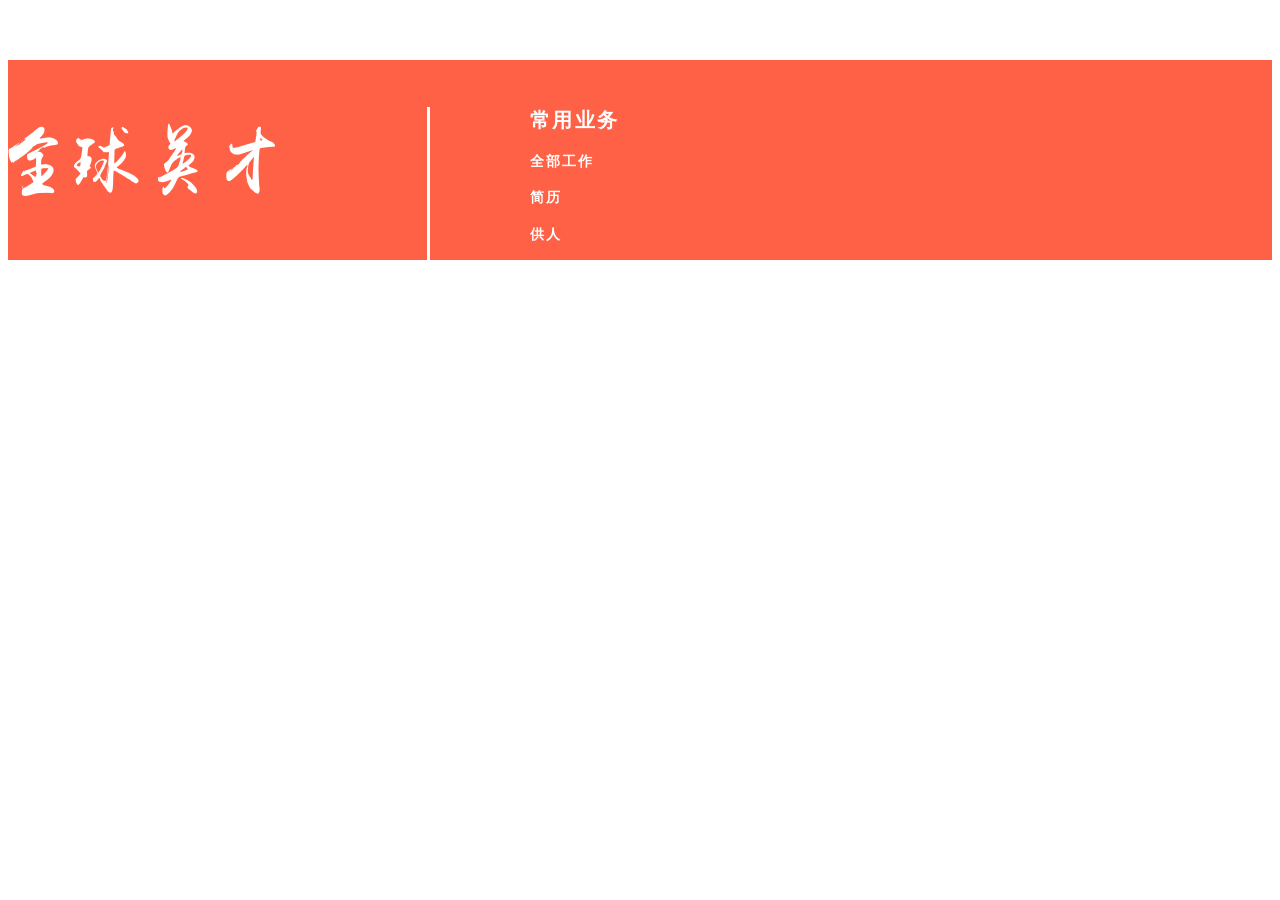
<file: bottom.html>
<html lang="zh-CN">
<head>
    <meta charset="utf-8">
    <meta http-equiv="X-UA-Compatible" content="IE=edge">
    <meta name="viewport" content="width=device-width, initial-scale=1">
    <title>全球英才</title>
	<link rel="stylesheet" href="css/bottom.css" type="text/css" />

</head>

<body>
	<div class="bo">
		<div class="container" id="bottom-content" style="min-width: 1170px;"> 
			<div class="row col-xs-12 col-md-12 bott">
				<div id="bottom-logo">
					<img src="assets/bottom-logo.png" style="margin-top: 16px;"/>
				</div>
				<div class="botomT" id="bottom-text" style="margin-left: 40px;">
					<h2 class="h2">常用业务</h2>
		            <a href="list-work.html#allwork-infor"><h4 class="h5">全部工作</h4></a>
		            <a href="list-work.html#resume-infor"><h4 class="h5">简历</h4></a>
		            <a href="list-work.html#cofession-infor"><h4 class="h5">供人</h4></a>
				</div>
				<div class="bottomTex" id="bottom-text" style="height: 107px;margin-left: 60px;">
					<h2 class="h2">关于我们</h2>
		            <a href="QuancaiIntro.html"><h4 class="h5">全球英才介绍</h4></a>
		            <a href="#"><h4 class="h5">联系我们</h4></a>
				</div>
			</div>
		</div>
	</div>
	
	
</body>
</html>
</file>
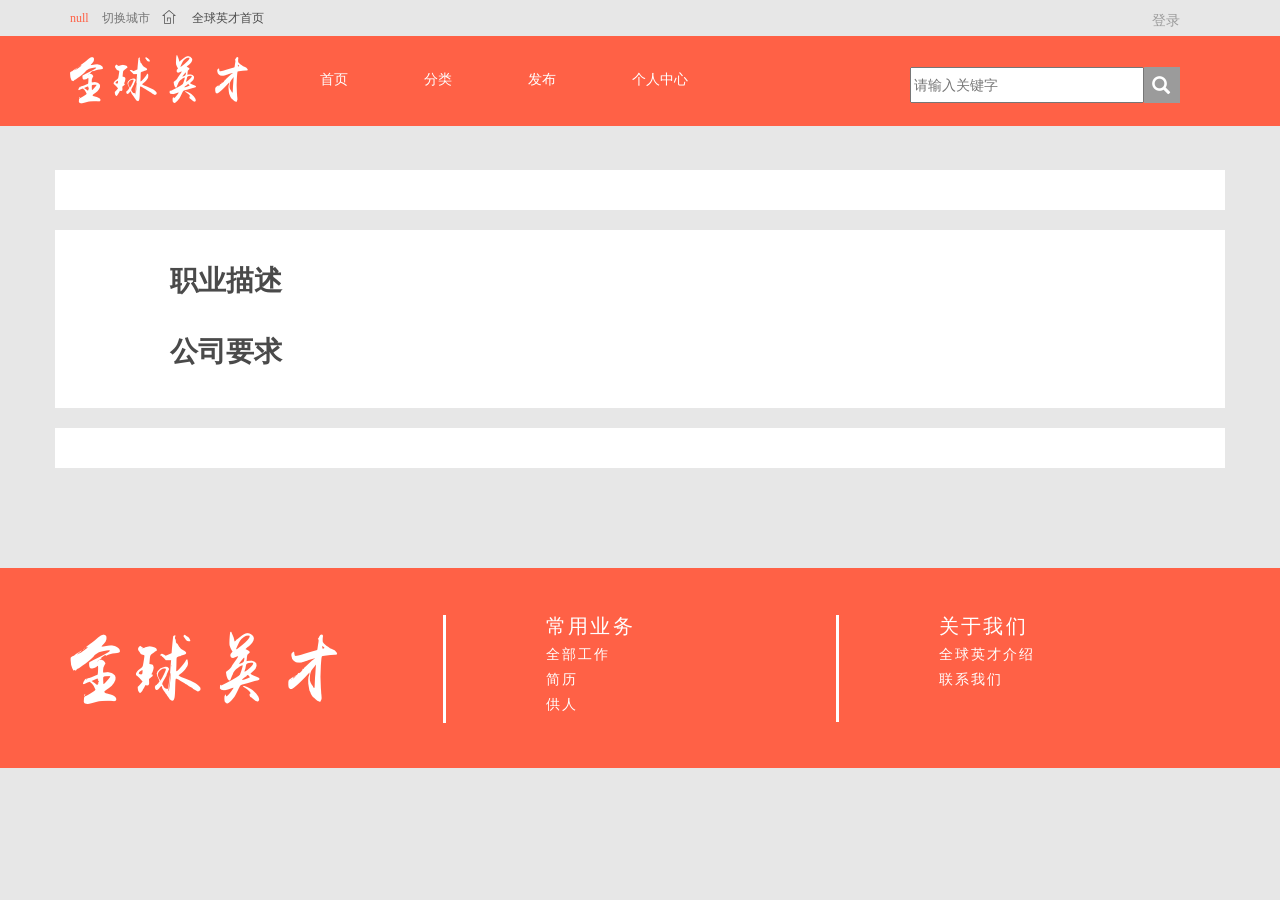
<file: detail-allwork.html>
<html lang="zh-CN">
<head>
    <meta charset="utf-8">
    <meta http-equiv="X-UA-Compatible" content="IE=edge">
    <meta name="viewport" content="width=device-width, initial-scale=1">
    <title>全球英才</title>
    <link href="css/bootstrap.css" rel="stylesheet">
    <link rel="stylesheet" href="css/top.css"/>
	<link rel="stylesheet" href="css/detail-allwork.css" type="text/css" />
	<link rel="stylesheet" href="css/kuCity.css"/>
</head>

<body class="work">
	<!--顶部栏-->
	<!--<include src="top.html"></include>-->
	<div class="top1" id="top1">
		<div class="container" style="min-width: 1170px;">
			<div class="row col-xs-12 col-md-12">
				<span class="top-text01 loginframe" id="atCity"></span>&nbsp;&nbsp;
		  		<input type="text" class="top-text02 search changeCity" placeholder="切换城市">
		  		<img src="assets/首页logo.png">&nbsp;&nbsp;
		  		<a href="index.html"><span class="top-text03 loginframe">全球英才首页</span></a>
		  		
		  		<a data-toggle="modal" href="#login"><span class="top-text04 login loginframe"  id="Login">登录</span></a>
				  	<div class="modal fade" id="login">
				    	<div class="modal-dialog">
				        	<div class="modal-content"style="width: 380px; height: 436px;">
				            	<div class="modal-header head-model" id="head-model">
				            		<button type="button" class="close" data-dismiss="modal" aria-label="Close"><span aria-hidden="true">&times;</span></button>
				                	<h4 class="modal-title login-title">全球英才</h4>
				            	</div>
				            	<div class="modal-body" id="body-modal" style="padding-left: 35px;">
					            	<p class="phone-text">手机号登录</p>
					                <!--<span class="phone-number">手机号</span><br />-->
					            	<input type="text" class="form-control phone" id="phone" placeholder="手机号"
		  								onfocus="if(placeholder=='手机号')placeholder=''" onblur="if(!placeholder)placeholder='手机号'"/>
				                	<img src="assets/clear.jpg" id="qingkong"/>
		  							<input type="text" class="form-control code-frame" id="code-frame" placeholder="验证码"
		  								onfocus="if(placeholder=='验证码')placeholder=''" onblur="if(!placeholder)placeholder='验证码'">
		  							<button type="button" class="btn btn-default get-code" id="get-code" style="width:90px;"><span class="get-codetext">获取验证码</span></button>
		  							<br />
		  							<button type="button" class="btn btn-default login-button" id="login-button" onclick="login()"><span class="login-buttontext">登录</span></button>						
				           		</div>      
				        	</div>
				    	</div>
				    </div>
				    <span class="top-text04 login loginframe ppp" id="Logout">退出登录</span>
				<span class="top-text04 login loginframe pp" id="pp"></span>
	  			</div>
			</div>
		</div>
	
	<div class="toptoptop" id="top2">
		<div class="container" style="min-width: 1170px;">
			<div class="row col-xs-12 col-md-12 navi">
				<a href="index.html"><img src="assets/top-logo.png" /></a>
				<div class="nav_menu">
					<a href="index.html"><span class="top-text05">首页</span></a>
					<div class="dropdown nav_text01">
						<span id="dLabel" type="button" data-toggle="dropdown" aria-haspopup="true" aria-expanded="false" class="top-text05">分类</span>
						<ul class="dropdown-menu drMenu" aria-labelledby="dLabel" id="drMenu">
							<li>
								<span class="indexMenuText"><a href="list-work.html?__hbt=1502417911378#allwork-infor">全部职位</a></span>
								<span class="indexMenuText"><a href="list-work.html?__hbt=1502417911378#roundwork-infor">周边工作</a></span>
							</li>
							<li>
								<span class="indexMenuText"><a href="list-work.html?__hbt=1502417911378#resume-infor">简历</a></span>
								<span class="indexMenuText"><a href="list-work.html?__hbt=1502417911378#summer-infor">暑假工</a></span>
							</li>
							<li>
								<span class="indexMenuText"><a href="list-work.html?__hbt=1502417911378#bus-infor">全国大巴</a></span>
								<span class="indexMenuText"><a href="list-work.html?__hbt=1502417911378#short-infor">短期工</a></span>
							</li>
							<li>
								<span class="indexMenuText"><a href="list-work.html?__hbt=1502417911378#abroad-infor">出国打工</a></span>
								<span class="indexMenuText"><a href="list-work.html?__hbt=1502417911378#cofession-infor">供人</a></span>
							</li>
							<li>
								<span class="indexMenuText"><a href="list-work.html?__hbt=1502417911378#winner-infor">寒假工</a></span>
								<span class="indexMenuText"><a href="list-work.html?__hbt=1502417911378#rent-infor">周边租房</a></span>
							</li>
						</ul>
					</div>
					<a href="issue.html"><span class="top-text05">发布</span></a>
					<a href="all-information.html"><span class="top-text05">个人中心</span></a>
				</div>
				<div class="nav_text02">
					<input class="search-frame" type="text" id="keywords" placeholder="请输入关键字"
		  								onfocus="if(placeholder=='请输入关键字')placeholder=''" onblur="if(!placeholder)placeholder='请输入关键字'"/>
					<span class="glyphicon glyphicon-search" id="button-sousuo"></span>
				</div>
			</div>
		</div>
	</div>
	
	
	<div class="container"> 
		<div class="row">
			<div class="col-md-12" id="work-kind">
				<div class="work-text" id="detail1">
					<!--<span class="work-line" id="AllWo" style="float: right; cursor: pointer;">
						<img src="assets/举报.png" />
						<span class="work-text01">&nbsp;举报</span>
					</span>
					<br />
					<span class="work-line">
						<span class="work-text02">销售代表</span><span class="work-text03">2000元/月</span>
					</span>
					<br />
					<span class="work-line">
						<span class="work-text04">免费零食&nbsp;&nbsp;&nbsp;</span>
					</span>
					<br />
					<span class="work-line">
						<img src="assets/坐标.png" />
						<span class="work-text05">64&nbsp;&nbsp;Conroy Mission</span>
					</span>
					<br />
					<span class="work-line">
						<div class="btn-group" role="group">
						    <button type="button" class="btn btn-default dropdown-toggle btn-danger" data-toggle="dropdown" aria-haspopup="true" aria-expanded="false">电话联系</button>
						    <ul class="dropdown-menu" style="height: 50px;">
						      <li>Dropdown link</li>
						    </ul>
					    </div>
						&nbsp;&nbsp;&nbsp;&nbsp;
						<a target="_blank" href="http://wpa.qq.com/msgrd?v=3&uin=1352197441&site=qq&menu=yes"><img border="0" src="http://wpa.qq.com/pa?p=2:1352197441:51" alt="点击这里给我发消息" title="点击这里给我发消息"/></a>
					</span>-->
				</div>
				
			</div>
		</div>
	</div>
	
	<div class="container"> 
		<div class="row">
			<div class="col-md-12" id="work-describe">
				<div class="work-text">
					<div>
						<h1 class="work-text08">职业描述</h1>
						<div id="para01">
							<p class="work-section01"></p>
						</div>
					</div>
					<div class="div-worksection">
						<h1 class="work-text08">公司要求</h1>
						<div id="para02">
							<p class="work-section01"> </p>
						</div>
					</div>
				</div>
			</div>
		</div>
	</div>
	
	<div class="container"> 
		<div class="row">
			<div class="col-md-12" id="company">
				<div class="work-text" id="compIn">
					<!--<h1 class="work-text08">XXX公司</h1>
					<h1 class="work-text04">移动互联网&nbsp;&nbsp;0-20人</h1>
					<p class="work-section02"></p>-->
				</div>
			</div>
		</div>
	</div>
	
	<include src="bottom.html"></include>
</body>
	<script src="js/jquery-1.11.1.js"></script>
	<script type="text/javascript" src="layer/layer.js" ></script>
    <script src="js/bootstrap.min.js"></script>
    <script src="js/include.js"></script>
    <script src="js/urlf.js"></script>
    <script src="js/login.js"></script>
	<script src="js/html5shiv.js"></script>
	<script src="js/jQuery.md5.js"></script>
	<script type="text/javascript" src="http://api.map.baidu.com/api?v=2.0&ak=GAGiz9gdoRfTpImL6A2RZYxH	"></script>
    <script type="text/javascript">
    	var cityci;
    	// 百度地图API功能
		var map = new BMap.Map("bdMapBox");
		var nowCity = new BMap.LocalCity();
		nowCity.get(bdGetPosition);
		function bdGetPosition(result){
			this.cityci = result.name; //当前的城市名			
			/*自定义代码*/
//			atCity.innerHTML = this.cityci;
			/*自定义代码*/		
			setCookie("city",this.cityci);
		}	
    </script>
	<script src="js/kuCity.js"></script>
    <script>
    	$('.search').kuCity();
    </script>
	<script src="js/detail-infor/detail-allwork.js"></script>
</html>
</file>
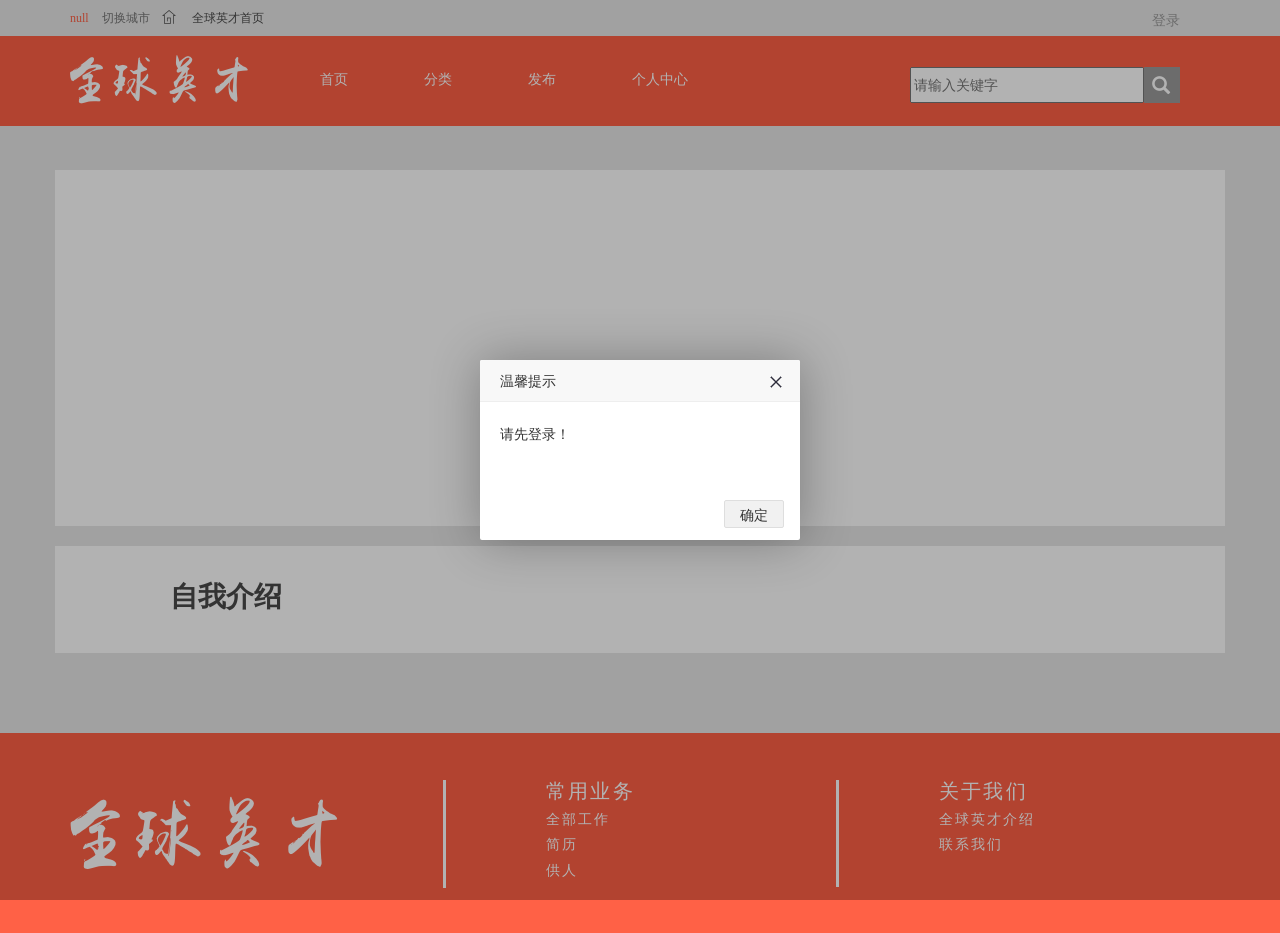
<file: detail-resume.html>
<html lang="zh-CN">
<head>
    <meta charset="utf-8">
    <meta http-equiv="X-UA-Compatible" content="IE=edge">
    <meta name="viewport" content="width=device-width, initial-scale=1">
    <title>全球英才</title>
    <link href="css/bootstrap.css" rel="stylesheet">
    <link rel="stylesheet" href="css/top.css"/>
	<link rel="stylesheet" href="css/detail-allwork.css" type="text/css" />
	<link rel="stylesheet" href="css/kuCity.css"/>
</head>

<body class="work">
	<!--顶部栏-->
	<!--<include src="top.html"></include>-->
	<div class="top1" id="top1">
		<div class="container" style="min-width: 1170px;">
			<div class="row col-xs-12 col-md-12">
				<span class="top-text01 loginframe" id="atCity"></span>&nbsp;&nbsp;
		  		<input type="text" class="top-text02 search changeCity" placeholder="切换城市">
		  		<img src="assets/首页logo.png">&nbsp;&nbsp;
		  		<a href="index.html"><span class="top-text03 loginframe">全球英才首页</span></a>
		  		
		  		<a data-toggle="modal" href="#login"><span class="top-text04 login loginframe" id="Login">登录</span></a>
				  	<div class="modal fade" id="login">
				    	<div class="modal-dialog">
				        	<div class="modal-content"style="width: 380px; height: 436px;">
				            	<div class="modal-header head-model" id="head-model">
				            		<button type="button" class="close" data-dismiss="modal" aria-label="Close"><span aria-hidden="true">&times;</span></button>
				                	<h4 class="modal-title login-title">全球英才</h4>
				            	</div>
				            	<div class="modal-body" id="body-modal" style="padding-left: 35px;">
					            	<p class="phone-text">手机号登录</p>
					                <!--<span class="phone-number">手机号</span><br />-->
					            	<input type="text" class="form-control phone" id="phone" placeholder="手机号"
		  								onfocus="if(placeholder=='手机号')placeholder=''" onblur="if(!placeholder)placeholder='手机号'"/>
				                	<img src="assets/clear.jpg" id="qingkong"/>
		  							<input type="text" class="form-control code-frame" id="code-frame" placeholder="验证码"
		  								onfocus="if(placeholder=='验证码')placeholder=''" onblur="if(!placeholder)placeholder='验证码'">
		  							<button type="button" class="btn btn-default get-code" id="get-code" style="width: 90px;"><span class="get-codetext">获取验证码</span></button>
		  							<br />
		  							<button type="button" class="btn btn-default login-button" id="login-button" onclick="login()"><span class="login-buttontext">登录</span></button>						
				           		</div>      
				        	</div>
				    	</div>
				    </div>
				    <span class="top-text04 login loginframe ppp" id="Logout">退出登录</span>
				<span class="top-text04 login loginframe pp" id="pp"></span>
	  			</div>
			</div>
		</div>
	
	<div class="toptoptop" id="top2">
		<div class="container" style="min-width: 1170px;">
			<div class="row col-xs-12 col-md-12 navi">
				<a href="index.html"><img src="assets/top-logo.png" /></a>
				<div class="nav_menu">
					<a href="index.html"><span class="top-text05">首页</span></a>
					<div class="dropdown nav_text01">
						<span id="dLabel" type="button" data-toggle="dropdown" aria-haspopup="true" aria-expanded="false" class="top-text05">分类</span>
						<ul class="dropdown-menu drMenu" aria-labelledby="dLabel" id="drMenu">
							<li>
								<span class="indexMenuText"><a href="list-work.html?__hbt=1502417911378#allwork-infor">全部职位</a></span>
								<span class="indexMenuText"><a href="list-work.html?__hbt=1502417911378#roundwork-infor">周边工作</a></span>
							</li>
							<li>
								<span class="indexMenuText"><a href="list-work.html?__hbt=1502417911378#resume-infor">简历</a></span>
								<span class="indexMenuText"><a href="list-work.html?__hbt=1502417911378#summer-infor">暑假工</a></span>
							</li>
							<li>
								<span class="indexMenuText"><a href="list-work.html?__hbt=1502417911378#bus-infor">全国大巴</a></span>
								<span class="indexMenuText"><a href="list-work.html?__hbt=1502417911378#short-infor">短期工</a></span>
							</li>
							<li>
								<span class="indexMenuText"><a href="list-work.html?__hbt=1502417911378#abroad-infor">出国打工</a></span>
								<span class="indexMenuText"><a href="list-work.html?__hbt=1502417911378#cofession-infor">供人</a></span>
							</li>
							<li>
								<span class="indexMenuText"><a href="list-work.html?__hbt=1502417911378#winner-infor">寒假工</a></span>
								<span class="indexMenuText"><a href="list-work.html?__hbt=1502417911378#rent-infor">周边租房</a></span>
							</li>
						</ul>
					</div>
					<a href="issue.html"><span class="top-text05">发布</span></a>
					<a href="all-information.html"><span class="top-text05">个人中心</span></a>
				</div>
				<div class="nav_text02">
					<input class="search-frame" type="text" id="keywords" placeholder="请输入关键字"
		  								onfocus="if(placeholder=='请输入关键字')placeholder=''" onblur="if(!placeholder)placeholder='请输入关键字'"/>
					<span class="glyphicon glyphicon-search" id="button-sousuo"></span>
				</div>
			</ul>
		</div>
	</div>

		
	<div class="container"> 
		<div class="row">
			<div class="col-md-12" id="work-kind">
				<div class="work-text" id="myres">
					<span class="work-line" style="float: right;"></span>
					<br />
					<span class="work-line">
						<!--<span class="work-text02">Lilly Griffth</span><span class="work-text03">2000元/月</span>-->
					</span>
					<br />
					<span class="work-line">
<!--						<span class="work-text04">专科&nbsp;&nbsp;&nbsp;一年&nbsp;&nbsp;&nbsp;销售顾问</span>-->
					</span>
					<br />
					<span class="work-line">
						<!--<img src="assets/坐标.png" />-->
						<!--<span class="work-text05">64&nbsp;&nbsp;Conroy Mission</span>-->
					</span>
					<br />
					<span class="work-line">
						<!--<button type="button" class="btn btn-lg btn-danger" data-toggle="popover" data-content="And here">电话联系</button>
						&nbsp;&nbsp;&nbsp;&nbsp;
						<a target="_blank" href="http://wpa.qq.com/msgrd?v=3&uin=1352197441&site=qq&menu=yes"><img border="0" src="http://wpa.qq.com/pa?p=2:1352197441:51" alt="点击这里给我发消息" title="点击这里给我发消息"/></a>-->
					</span>
				</div>
				
			</div>
		</div>
	</div>
	
	<div class="container"> 
		<div class="row">
			<div class="col-md-12" id="work-describe">
				<div class="work-text">
					<div>
						<h1 class="work-text08">自我介绍</h1>
						<div id="selfIn">
							<p class="work-section01"></p>
						</div>
					</div>
				</div>
			</div>
		</div>
	</div>
	
	<include src="bottom.html"></include>
</body>
	<!--<script src="js/jquery.js"></script>-->
	<!--<script src="https://cdn.bootcss.com/jquery/1.12.4/jquery.min.js"></script>-->
	<script src="js/jquery-1.11.1.js"></script>
	<script type="text/javascript" src="layer/layer.js" ></script>
	<script src="js/bootstrap.min.js"></script>
	<script src="js/include.js"></script>
	<script>
		$(function () {
  			$('[data-toggle="popover"]').popover()
		})
	</script>
    <script src="js/urlf.js"></script>
    <script src="js/login.js"></script>
	<script src="js/html5shiv.js"></script>
	<script src="js/jQuery.md5.js"></script>
	<script src="js/kuCity.js"></script>
    <script>
    	$('.search').kuCity();
    </script>
    <script src='http://api.map.baidu.com/api?v=2.0&ak=GAGiz9gdoRfTpImL6A2RZYxH' type='text/javascript'></script>
    <script type="text/javascript">
    	var cityci;
    	// 百度地图API功能
		var map = new BMap.Map("bdMapBox");
		var nowCity = new BMap.LocalCity();
		nowCity.get(bdGetPosition);
		function bdGetPosition(result){
			this.cityci = result.name; //当前的城市名			
			/*自定义代码*/
//			atCity.innerHTML = this.cityci;
			/*自定义代码*/		
			setCookie("city",this.cityci);
		}	
    </script>
	<script src="js/detail-infor/detail-resume.js"></script>

</html>
</file>
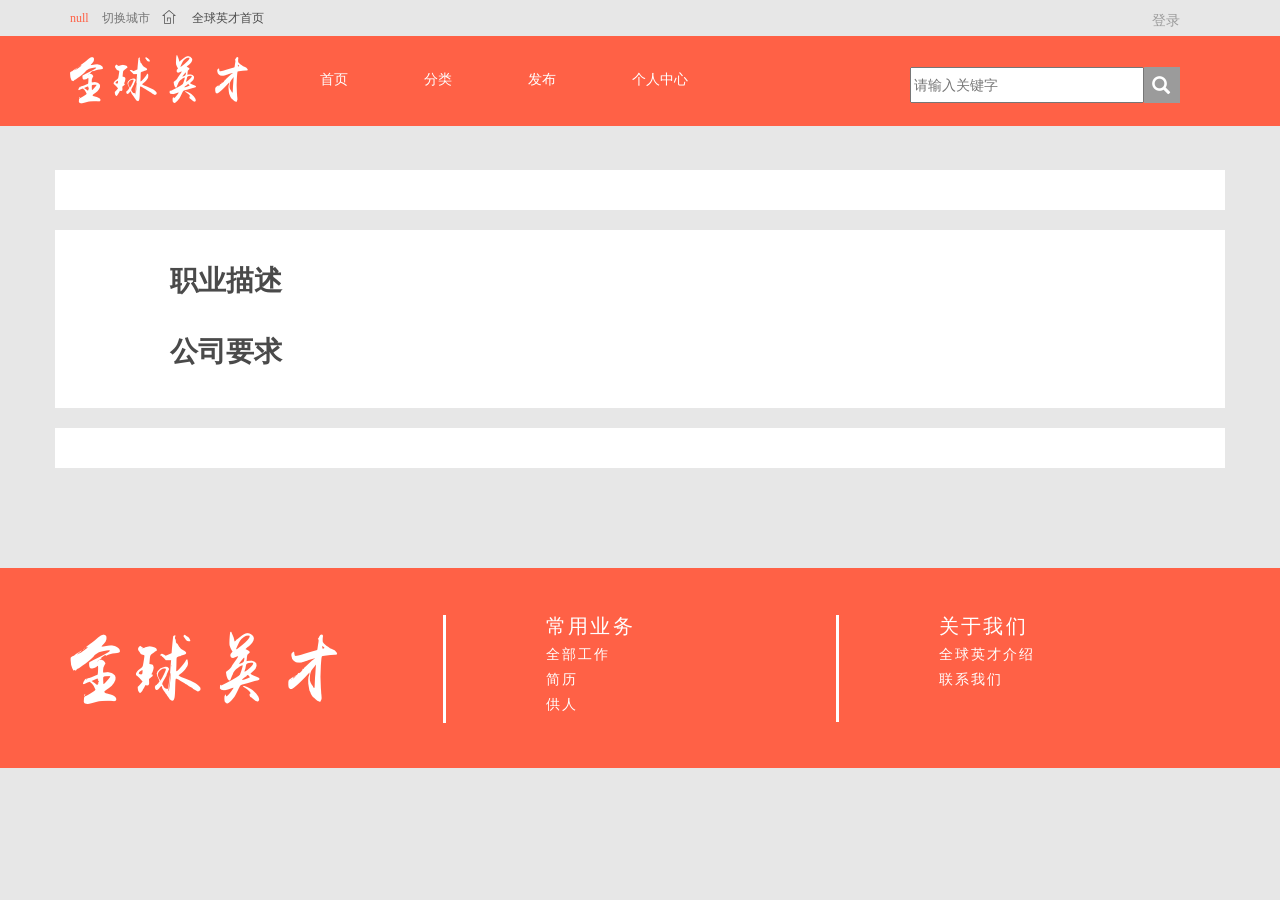
<file: index-detail.html>
<html lang="zh-CN">
<head>
    <meta charset="utf-8">
    <meta http-equiv="X-UA-Compatible" content="IE=edge">
    <meta name="viewport" content="width=device-width, initial-scale=1">
    <title>全球英才</title>
    <link href="css/bootstrap.css" rel="stylesheet">
    <link rel="stylesheet" href="css/top.css"/>
	<link rel="stylesheet" href="css/detail-allwork.css" type="text/css" />
	<link rel="stylesheet" href="css/kuCity.css"/>
</head>

<body class="work">
	<!--顶部栏-->
	<!--<include src="top.html"></include>-->
	<div class="top1" id="top1">
		<div class="container" style="min-width: 1170px;">
			<div class="row col-xs-12 col-md-12">
				<span class="top-text01 loginframe" id="atCity"></span>&nbsp;&nbsp;
		  		<input type="text" class="top-text02 search changeCity" placeholder="切换城市">
		  		<img src="assets/首页logo.png">&nbsp;&nbsp;
		  		<a href="index.html"><span class="top-text03 loginframe">全球英才首页</span></a>
		  		
		  		<a data-toggle="modal" href="#login"><span class="top-text04 login loginframe"  id="Login">登录</span></a>
				  	<div class="modal fade" id="login">
				    	<div class="modal-dialog">
				        	<div class="modal-content"style="width: 380px; height: 436px;">
				            	<div class="modal-header head-model" id="head-model">
				            		<button type="button" class="close" data-dismiss="modal" aria-label="Close"><span aria-hidden="true">&times;</span></button>
				                	<h4 class="modal-title login-title">全球英才</h4>
				            	</div>
				            	<div class="modal-body" id="body-modal" style="padding-left: 35px;">
					            	<p class="phone-text">手机号登录</p>
					                <!--<span class="phone-number">手机号</span><br />-->
					            	<input type="text" class="form-control phone" id="phone" placeholder="手机号"
		  								onfocus="if(placeholder=='手机号')placeholder=''" onblur="if(!placeholder)placeholder='手机号'"/>
				                	<img src="assets/clear.jpg" id="qingkong"/>
		  							<input type="text" class="form-control code-frame" id="code-frame" placeholder="验证码"
		  								onfocus="if(placeholder=='验证码')placeholder=''" onblur="if(!placeholder)placeholder='验证码'">
		  							<button type="button" class="btn btn-default get-code" id="get-code" style="width: 90px;"><span class="get-codetext">获取验证码</span></button>
		  							<br />
		  							<button type="button" class="btn btn-default login-button" id="login-button" onclick="login()"><span class="login-buttontext">登录</span></button>						
				           		</div>      
				        	</div>
				    	</div>
				    </div>
				    <span class="top-text04 login loginframe ppp" id="Logout">退出登录</span>
				<span class="top-text04 login loginframe pp" id="pp"></span>
	  			</div>
			</div>
		</div>
	
	<div class="toptoptop" id="top2">
		<div class="container" style="min-width: 1170px;">
			<div class="row col-xs-12 col-md-12 navi">
				<a href="index.html"><img src="assets/top-logo.png" /></a>
				<div class="nav_menu">
					<a href="index.html"><span class="top-text05">首页</span></a>
					<div class="dropdown nav_text01">
						<span id="dLabel" type="button" data-toggle="dropdown" aria-haspopup="true" aria-expanded="false" class="top-text05">分类</span>
						<ul class="dropdown-menu drMenu" aria-labelledby="dLabel" id="drMenu">
							<li>
								<span class="indexMenuText"><a href="list-work.html?__hbt=1502417911378#allwork-infor">全部职位</a></span>
								<span class="indexMenuText"><a href="list-work.html?__hbt=1502417911378#roundwork-infor">周边工作</a></span>
							</li>
							<li>
								<span class="indexMenuText"><a href="list-work.html?__hbt=1502417911378#resume-infor">简历</a></span>
								<span class="indexMenuText"><a href="list-work.html?__hbt=1502417911378#summer-infor">暑假工</a></span>
							</li>
							<li>
								<span class="indexMenuText"><a href="list-work.html?__hbt=1502417911378#bus-infor">全国大巴</a></span>
								<span class="indexMenuText"><a href="list-work.html?__hbt=1502417911378#short-infor">短期工</a></span>
							</li>
							<li>
								<span class="indexMenuText"><a href="list-work.html?__hbt=1502417911378#abroad-infor">出国打工</a></span>
								<span class="indexMenuText"><a href="list-work.html?__hbt=1502417911378#cofession-infor">供人</a></span>
							</li>
							<li>
								<span class="indexMenuText"><a href="list-work.html?__hbt=1502417911378#winner-infor">寒假工</a></span>
								<span class="indexMenuText"><a href="list-work.html?__hbt=1502417911378#rent-infor">周边租房</a></span>
							</li>
						</ul>
					</div>
					<a href="issue.html"><span class="top-text05">发布</span></a>
					<a href="all-information.html"><span class="top-text05">个人中心</span></a>
				</div>
				<div class="nav_text02">
					<input class="search-frame" type="text" id="keywords" placeholder="请输入关键字"
		  								onfocus="if(placeholder=='请输入关键字')placeholder=''" onblur="if(!placeholder)placeholder='请输入关键字'"/>
					<span class="glyphicon glyphicon-search" id="button-sousuo"></span>
				</div>
			</div>
		</div>
	</div>
	
	<div class="container"> 
		<div class="row">
			<div class="col-md-12" id="work-kind">
				<div class="work-text" id="detail1">
					<!--<span class="work-line" id="AllWoDe" style="float: right; cursor: pointer;">
						<img src="assets/举报.png" />
						<span class="work-text01">&nbsp;举报</span>
					</span>
					<br />
					<span class="work-line">
						<span class="work-text02">销售代表</span><span class="work-text03">2000元/月</span>
					</span>
					<br />
					<span class="work-line">
						<span class="work-text04">免费零食&nbsp;&nbsp;&nbsp;</span>
					</span>
					<br />
					<span class="work-line">
						<img src="assets/坐标.png" />
						<span class="work-text05">64&nbsp;&nbsp;Conroy Mission</span>
					</span>
					<br />
					<span class="work-line">
						<div class="btn-group" role="group">
						    <button type="button" class="btn btn-default dropdown-toggle btn-danger" data-toggle="dropdown" aria-haspopup="true" aria-expanded="false">电话联系</button>
						    <ul class="dropdown-menu" style="height: 50px;">
						      <li>Dropdown link</li>
						    </ul>
					    </div>
						&nbsp;&nbsp;&nbsp;&nbsp;
						<a target="_blank" href="http://wpa.qq.com/msgrd?v=3&uin=1352197441&site=qq&menu=yes"><img border="0" src="http://wpa.qq.com/pa?p=2:1352197441:51" alt="点击这里给我发消息" title="点击这里给我发消息"/></a>
					</span>-->
				</div>
				
			</div>
		</div>
	</div>
	
	<div class="container"> 
		<div class="row">
			<div class="col-md-12" id="work-describe">
				<div class="work-text">
					<div>
						<h1 class="work-text08">职业描述</h1>
						<div id="para01">
							<p class="work-section01"></p>
						</div>
					</div>
					<div class="div-worksection">
						<h1 class="work-text08">公司要求</h1>
						<div id="para02">
							<p class="work-section01"> </p>
						</div>
					</div>
				</div>
			</div>
		</div>
	</div>
	
	<div class="container"> 
		<div class="row">
			<div class="col-md-12" id="company">
				<div class="work-text" id="compIn">
					<!--<h1 class="work-text08">XXX公司</h1>
					<h1 class="work-text04">移动互联网&nbsp;&nbsp;0-20人</h1>
					<p class="work-section02"></p>-->
				</div>
			</div>
		</div>
	</div>
	
	<include src="bottom.html"></include>
</body>
	<!--<script src="https://cdn.bootcss.com/jquery/1.12.4/jquery.min.js"></script>-->
	<script src="js/jquery-1.11.1.js"></script>
	<script type="text/javascript" src="layer/layer.js" ></script>
    <script src="js/bootstrap.min.js"></script>
    <script src="js/include.js"></script>
    <script src="js/urlf.js"></script>
    <script src="js/login.js"></script>
	<script src="js/html5shiv.js"></script>
	<script src="js/jQuery.md5.js"></script>
	<script src="js/kuCity.js"></script>
    <script>
    	$('.search').kuCity();
    </script>
    <script type="text/javascript" src="http://api.map.baidu.com/api?v=2.0&ak=GAGiz9gdoRfTpImL6A2RZYxH	"></script>
    <script type="text/javascript">
    	var cityci;
    	// 百度地图API功能
		var map = new BMap.Map("bdMapBox");
		var nowCity = new BMap.LocalCity();
		nowCity.get(bdGetPosition);
		function bdGetPosition(result){
			this.cityci = result.name; //当前的城市名			
			/*自定义代码*/
//			atCity.innerHTML = this.cityci;
			/*自定义代码*/		
			setCookie("city",this.cityci);
		}	
    </script>
	<script src="js/index/index-detail.js"></script>

</html>
</file>
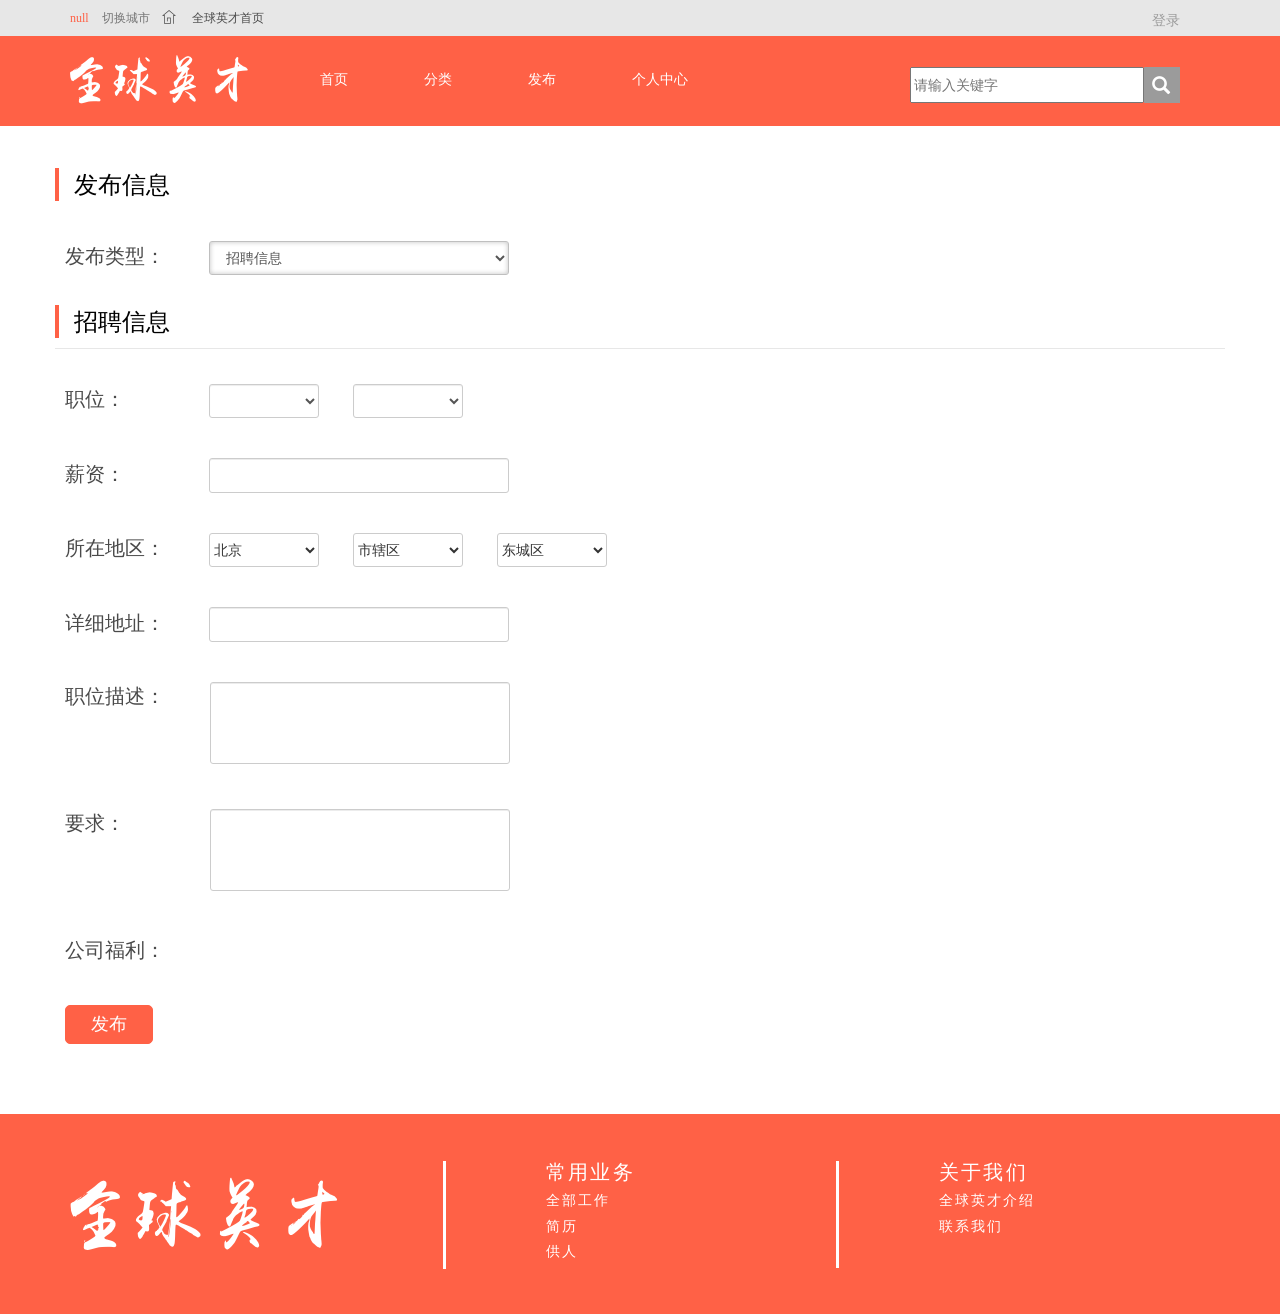
<file: issue.html>
<!DOCTYPE html>
<html>
<head>
    <meta charset="utf-8">
    <meta http-equiv="X-UA-Compatible" content="IE=edge">
    <meta name="viewport" content="width=device-width, initial-scale=1">
    <title>全球英才</title>
    <link href="css/bootstrap.css" rel="stylesheet">
    <link rel="stylesheet" href="css/top.css" type="text/css"/>
	<link rel="stylesheet" href="css/issue.css" type="text/css" />
	<link rel="stylesheet" href="css/index.css" type="text/css"/>
	<link rel="stylesheet" href="css/kuCity.css"/>
</head>

<body class="issue">
	<!--顶部栏-->
	<!--<include src="top.html"></include>-->
	<div class="top1" id="top1">
		<div class="container" style="min-width: 1170px;">
			<div class="row col-xs-12 col-md-12">
				<span class="top-text01 loginframe" id="atCity"></span>&nbsp;&nbsp;
		  		<input type="text" class="top-text02 search changeCity" placeholder="切换城市">
		  		<img src="assets/首页logo.png">&nbsp;&nbsp;
		  		<a href="index.html"><span class="top-text03 loginframe">全球英才首页</span></a>
		  		
		  		<a data-toggle="modal" href="#login"><span class="top-text04 login loginframe"  id="Login">登录</span></a>
				  	<div class="modal fade" id="login">
				    	<div class="modal-dialog">
				        	<div class="modal-content"style="width: 380px; height: 436px;">
				            	<div class="modal-header head-model" id="head-model">
				            		<button type="button" class="close" data-dismiss="modal" aria-label="Close"><span aria-hidden="true">&times;</span></button>
				                	<h4 class="modal-title login-title">全球英才</h4>
				            	</div>
				            	<div class="modal-body" id="body-modal" style="padding-left: 35px;">
					            	<p class="phone-text">手机号登录</p>
					                <!--<span class="phone-number">手机号</span><br />-->
					            	<input type="text" class="form-control phone" id="phone" placeholder="手机号"
		  								onfocus="if(placeholder=='手机号')placeholder=''" onblur="if(!placeholder)placeholder='手机号'"/>
				                	<img src="assets/clear.jpg" id="qingkong"/>
		  							<input type="text" class="form-control code-frame" id="code-frame" placeholder="验证码"
		  								onfocus="if(placeholder=='验证码')placeholder=''" onblur="if(!placeholder)placeholder='验证码'">
		  							<button type="button" class="btn btn-default get-code" id="get-code" style="width: 90px;font-size: 10px;"><span class="get-codetext">获取验证码</span></button>
		  							<br />
		  							<button type="button" class="btn btn-default login-button" id="login-button" onclick="login()"><span class="login-buttontext">登录</span></button>						
				           		</div>      
				        	</div>
				    	</div>
				    </div>
				    <span class="top-text04 login loginframe ppp" id="Logout">退出登录</span>
				<span class="top-text04 login loginframe pp" id="pp"></span>
	  			</div>
			</div>
		</div>
	
	<div class="toptoptop" id="top2">
		<div class="container" style="min-width: 1170px;">
			<div class="row col-xs-12 col-md-12 navi">
				<a href="index.html"><img src="assets/top-logo.png" /></a>
				<div class="nav_menu">
					<a href="index.html"><span class="top-text05">首页</span></a>
					<div class="dropdown nav_text01">
						<span id="dLabel" type="button" data-toggle="dropdown" aria-haspopup="true" aria-expanded="false" class="top-text05">分类</span>
						<ul class="dropdown-menu drMenu" aria-labelledby="dLabel" id="drMenu">
							<li>
								<span class="indexMenuText"><a href="list-work.html?__hbt=1502417911378#allwork-infor">全部职位</a></span>
								<span class="indexMenuText"><a href="list-work.html?__hbt=1502417911378#roundwork-infor">周边工作</a></span>
							</li>
							<li>
								<span class="indexMenuText"><a href="list-work.html?__hbt=1502417911378#resume-infor">简历</a></span>
								<span class="indexMenuText"><a href="list-work.html?__hbt=1502417911378#summer-infor">暑假工</a></span>
							</li>
							<li>
								<span class="indexMenuText"><a href="list-work.html?__hbt=1502417911378#bus-infor">全国大巴</a></span>
								<span class="indexMenuText"><a href="list-work.html?__hbt=1502417911378#short-infor">短期工</a></span>
							</li>
							<li>
								<span class="indexMenuText"><a href="list-work.html?__hbt=1502417911378#abroad-infor">出国打工</a></span>
								<span class="indexMenuText"><a href="list-work.html?__hbt=1502417911378#cofession-infor">供人</a></span>
							</li>
							<li>
								<span class="indexMenuText"><a href="list-work.html?__hbt=1502417911378#winner-infor">寒假工</a></span>
								<span class="indexMenuText"><a href="list-work.html?__hbt=1502417911378#rent-infor">周边租房</a></span>
							</li>
						</ul>
					</div>
					<a href="issue.html"><span class="top-text05">发布</span></a>
					<a href="all-information.html"><span class="top-text05">个人中心</span></a>
				</div>
				<div class="nav_text02">
					<input class="search-frame" type="text" id="keywords" placeholder="请输入关键字"
		  								onfocus="if(placeholder=='请输入关键字')placeholder=''" onblur="if(!placeholder)placeholder='请输入关键字'"/>
					<span class="glyphicon glyphicon-search" id="button-sousuo"></span>
				</div>
			</div>
		</div>
	</div>


	<!--主标题：发布信息-->
	<div class="container">
		<div class="row" id="guess01">
			<div class="col-md-2" id="line"><span class="index-text03">发布信息</span></div>
			<div class="col-md-10"></div>
		</div>
	</div>
	
	<!--发布类型-->
	<div class="container">
		<ul class="issue-top">
			<li class="issuetop-text01">发布类型：</li>
			<li>
				<select class="form-control" id="select-frame01" onchange="SelectCon(this)">
					<option value="issue-recruit"><span class="issuetop-text02">招聘信息</span></option>
					<option value="issue-resume"><span class="issuetop-text02">简历信息</span></option>
					<option value="issue-provide"><span class="issuetop-text02">供人信息</span></option>
					<option value="issue-rent"><span class="issuetop-text02">周边租房</span></option>
					<option value="issue-short"><span class="issuetop-text02">短期工信息</span></option>
					<option value="issue-abroad"><span class="issuetop-text02">出国打工信息</span></option>
					<option value="issue-bus"><span class="issuetop-text02">全国大巴信息</span></option>
				</select>
			</li>
		</ul>
	</div>
	
	<!--发布招聘信息-->
	<div id="issue-recruit" class="TableCon">
		<!--主标题：招聘信息-->
		<div class="container">
			<div class="row" id="guess">
				<div class="col-md-2" id="line"><span class="index-text03">招聘信息</span></div>
				<div class="col-md-10"></div>
			</div>
		</div>	
		<!--详细招聘信息-->
		<div class="container">
			<ul class="issue-top">
				<li class="issuetop-text01">职位：</li>
				<li>
					<select class="form-control recruit-select01" id="recruit-select01" onchange="Jobs(this.value)">
						<!--<option><span class="issuetop-text03">销售类</span></option>-->
					</select>
				</li>
				<li>
					<select class="form-control recruit-select02" id="recruit-select02">
						<!--<option value="value01"><span class="issuetop-text03">销售总监</span></option>-->
					</select>
				</li>
			</ul>
			<ul class="issue-top">
				<li class="issuetop-text01">薪资：</li>
				<li>
					<input type="text" class="input-text01" id="recruit-salary"/>
				</li>
			</ul>
			<ul class="issue-top">
				<li class="issuetop-text01">所在地区：</li>
				<!--省-->
				<li>
					<select id="issue-recruitcmbProvince" name="cmbProvince" class="select-frame02"><select>  
                    <select id="issue-recruitcmbCity" name="cmbCity" class="select-frame02"><select>  
                    <select id="issue-recruitcmbArea" name="cmbArea" class="select-frame02"><select> 
				</li>
			</ul>
			<ul class="issue-top">
				<li class="issuetop-text01" >详细地址：</li>
				<li>
					<input type="text" class="input-text01" id="recruit-address"/>
				</li>
			</ul>
			<ul class="issue-top">
				<li class="issuetop-text06">职位描述：</li>
				<li>
					<textarea class="input-textarea01" id="recruit-describe"></textarea>
				</li>
			</ul>
			<ul class="issue-top">
				<li class="issuetop-text06">要求：</li>
				<li>
					<textarea class="input-textarea01" id="recruit-require"></textarea>
				</li>
			</ul>
			<ul class="issue-top">
				<li class="issuetop-text01">公司福利：</li>
				<li class="issuetop-benefits"  id="recuit-wel">
					<!--<span class="recWelfare-text"　id = "recWelfareID">免费零食</span>
					<span class="recWelfare-text"　id = "recWelfareID">免费零食</span>
					<span class="recWelfare-text"　id = "recWelfareID">免费零食</span>-->
				</li>
			</ul>
			<ul class="issue-top">
				<li>
					<button type="button" class="btn btn-default" id="issue-recruit-button"><span class="issuetop-text04">发布</span></button>
				</li>
			</ul>
		</div>		
	</div>
	
	<!--发布简历信息-->
	<div id="issue-resume" class="TableCon">
		<!--主标题：简历信息-->
		<div class="container">
			<div class="row" id="guess">
				<div class="col-md-2" id="line"><span class="index-text03">简历信息</span></div>
				<div class="col-md-10"></div>
			</div>
		</div>	
		<!--详细简历信息-->
		<div class="container">
			<ul class="issue-top">
				<li class="issuetop-text01">姓名：</li>
				<li>
					<input type="text" class="input-text01" id="resume-name" />
				</li>
			</ul>
			<ul class="issue-top">
				<li class="issuetop-text01">性别：</li>
				<li>
					<label class="radio-inline" id="sex">
	  					<input type="radio" name="inlineRadioOptions" id="inlineRadio1" value="0" checked="checked">男
					</label>
					<label class="radio-inline">
						<input type="radio" name="inlineRadioOptions" id="inlineRadio2" value="1">女
					</label>
				</li>
			</ul>
			<ul class="issue-top">
				<li class="issuetop-text01">QQ号：</li>
				<li>
					<input type="text" class="input-text01" id="resumeQQ" />
				</li>
			</ul>
			<ul class="issue-top">
				<li class="issuetop-text01">所在地区：</li>
				<!--省-->
				<li>
					<select id="issue-resumecmbProvince" name="cmbProvince" class="select-frame02"><select>  
                    <select id="issue-resumecmbCity" name="cmbCity" class="select-frame02"><select>  
                    <select id="issue-resumecmbArea" name="cmbArea" class="select-frame02"><select> 
				</li>
			</ul>
			<ul class="issue-top">
				<li class="issuetop-text01">详细地址：</li>
				<li>
					<input type="text" class="input-text01" id="resume-address"/>
				</li>
			</ul>
			<ul class="issue-top">
				<li class="issuetop-text01">工作经验：</li>
				<li>
					<select class="form-control" id="resume-select01">
						<option><span class="issuetop-text03">1-2年</span></option>
						<option><span class="issuetop-text03">2-3年</span></option>
						<option><span class="issuetop-text03">3-5年</span></option>
						<option><span class="issuetop-text03">无工作经验</span></option>
					</select>
				</li>
			</ul>
			<ul class="issue-top">
				<li class="issuetop-text01">手机号码：</li>
				<li>
					<input type="text" class="input-text01" id="resume-phone"/>
				</li>
			</ul>
			<ul class="issue-top">
				<li class="issuetop-text01">最高学历：</li>
				<li>
					<select class="form-control" id="resume-select02">
						<option><span class="issuetop-text03">本科</span></option>
						<option><span class="issuetop-text03">硕士</span></option>
						<option><span class="issuetop-text03">博士</span></option>
						<option><span class="issuetop-text03">大专</span></option>
					</select>
				</li>
			</ul>
			<ul class="issue-top">
				<li class="issuetop-text01">期望职位：</li>
				<li>
					<select class="form-control recruit-select01" id="recruit-select01" onchange="Jobs(this.value)">
						<!--<option><span class="issuetop-text03">销售类</span></option>-->
					</select>
				</li>
				<li>
					<select class="form-control recruit-select02" id="resume-select03">
						<!--<option value="value01">销售总监</option>-->
					</select>
				</li>
			</ul>
			<ul class="issue-top">
				<li class="issuetop-text01">期望薪资：</li>
				<li>
					<input type="text" class="input-text01" id="salary-expire"/>
				</li>
			</ul>
			<ul class="issue-top">
				<li class="issuetop-text06">自我介绍：</li>
				<li>
					<textarea class="input-textarea01" id="resume-selfIntro" ></textarea>
				</li>
			</ul>
			<ul class="issue-top">
				<li>
					<button type="button" class="btn btn-default" id="issue-resume-button"><span class="issuetop-text04">发布</span></button>
				</li>
			</ul>
		</div>		
	</div>

	<!--发布供人信息-->
	<div id="issue-provide" class="TableCon">
		<!--主标题：供人信息-->
		<div class="container">
			<div class="row" id="guess">
				<div class="col-md-2" id="line"><span class="index-text03">供人信息</span></div>
				<div class="col-md-10"></div>
			</div>
		</div>	
		<!--详细供人信息-->
		<div class="container">
			<ul class="issue-top">
				<li class="issuetop-text01">工种：</li>
				<!--<li>
					<select class="form-control recruit-select01" id="recruit-select01" onchange="Jobs(this.value)">
						<option><span class="issuetop-text03">销售类</span></option>
					</select>
				</li>
				<li>
					<select class="form-control recruit-select02" id="recruit-select02">
						<option value="value01"><span class="issuetop-text03">销售总监</span></option>
					</select>
				</li>-->
				<li><input type="text" class="input-text01" id="provide-worktype"/></li>
			</ul>
			<ul class="issue-top">
				<li class="issuetop-text01">薪资：</li>
				<li>
					<input type="text" class="input-text01" id="provide-salary"/>
				</li>
			</ul>
			<ul class="issue-top">
				<li class="issuetop-text01">人数：</li>
				<li>
					<input type="text" class="input-text01" id="provide-count"/>
				</li>
			</ul>
			<ul class="issue-top">
				<li class="issuetop-text01">联系人：</li>
				<li>
					<input type="text" class="input-text01" id="provide-name"/>
				</li>
			</ul>
			<ul class="issue-top">
				<li class="issuetop-text01">联系电话：</li>
				<li>
					<input type="text" class="input-text01" id="provide-phone"/>
				</li>
			</ul>
			<ul class="issue-top">
				<li class="issuetop-text01">所在地区：</li>
				<li>
					<select id="issue-providecmbProvince" name="cmbProvince" class="select-frame02"><select>  
                    <select id="issue-providecmbCity" name="cmbCity" class="select-frame02"><select>  
                    <select id="issue-providecmbArea" name="cmbArea" class="select-frame02"><select> 
				</li>
			</ul>
			<ul class="issue-top">
				<li class="issuetop-text01">详细地址：</li>
				<li>
					<input type="text" class="input-text01" id="provide-address"/>
				</li>
			</ul>
			<ul class="issue-top">
				<li>
					<button type="button" class="btn btn-default" id="issue-provide-button"><span class="issuetop-text04">发布</span></button>
				</li>
			</ul>
		</div>		
	
	</div>
	
	<!--发布周边租房信息-->
	<div id="issue-rent" class="TableCon">
		<!--主标题：周边租房-->
		<div class="container">
			<div class="row" id="guess">
				<div class="col-md-2" id="line"><span class="index-text03">周边租房</span></div>
				<div class="col-md-10"></div>
			</div>
		</div>	
		<!--详细周边租房信息-->
		<div class="container">
			<ul class="issue-top">
				<li class="issuetop-text01">周边租房名称：</li>
				<li>
					<input type="text" class="input-text01" id="rent-name"/>
				</li>
			</ul>
			<ul class="issue-top">
				<li class="issuetop-text01">所在地区：</li>
				<li>
					<select id="issue-rentcmbProvince" name="cmbProvince" class="select-frame02"><select>  
                    <select id="issue-rentcmbCity" name="cmbCity" class="select-frame02"><select>  
                    <select id="issue-rentcmbArea" name="cmbArea" class="select-frame02"><select> 
				</li>
			</ul>
			<ul class="issue-top">
				<li class="issuetop-text01">详细地址：</li>
				<li>
					<input type="text" class="input-text01" id="rent-address"/>
				</li>
			</ul>
			<ul class="issue-top">
				<li class="issuetop-text06">房屋介绍：</li>
				<li>
					<textarea class="input-textarea01" id="rent-intro"></textarea>
				</li>
			</ul>
			<ul class="issue-top" id="rent-price">
				<li class="issuetop-text01">价目表：</li>
				<li class="issuetop-img01" id="rentImage">
					<input type="file" id="rentImge" >
        			<img src="assets/添加.png" alt="" id="rentImga">
				</li>
			</ul>
			<ul class="issue-top" >
				<li class="issuetop-text01">图片：</li>
				<li class="issuetop-img01" id="rentInforImage">
					<input type="file" id="rentInforImge"  multiple="multiple">
        			<img src="assets/添加.png" alt=""  id="rentInforImga" >
        			<img src="assets/添加.png" alt=""  id="rent-imga2">
        			<img src="assets/添加.png" alt=""  id="rent-imga3">
        			<img src="assets/添加.png" alt=""  id="rent-imga4">
        			<img src="assets/添加.png" alt=""  id="rent-imga5">
				</li>
			</ul>
			<ul class="issue-top">
				<li>
					<button type="button" class="btn btn-default" id="issue-rent-button"><span class="issuetop-text04">发布</span></button>
				</li>
			</ul>
		</div>		
	</div>
	
	<!--发布短期工信息-->
	<div id="issue-short" class="TableCon">
		<!--主标题：短期工-->
		<div class="container">
			<div class="row" id="guess">
				<div class="col-md-2" id="line"><span class="index-text03">短期工</span></div>
				<div class="col-md-10"></div>
			</div>
		</div>	
		<!--详细短期工信息-->
		<div class="container">
			
			<ul class="issue-top">
				<li class="issuetop-text01">打工名称：</li>
				<li>
					<input type="text" class="input-text01" id="short-name"/>
				</li>
			</ul>
			<ul class="issue-top">
				<li class="issuetop-text01">所在地区：</li>
				<!--省-->
				<li>
					<select id="issue-shortcmbProvince" name="cmbProvince" class="select-frame02"><select>  
                    <select id="issue-shortcmbCity" name="cmbCity" class="select-frame02"><select>  
                    <select id="issue-shortcmbArea" name="cmbArea" class="select-frame02"><select> 
				</li>
			</ul>
			<ul class="issue-top">
				<li class="issuetop-text01">详细地址：</li>
				<li>
					<input type="text" class="input-text01" id="short-address"/>
				</li>
			</ul>
			<ul class="issue-top">
				<li class="issuetop-text06">打工介绍：</li>
				<li>
					<textarea class="input-textarea01" id="short-intro"></textarea>
				</li>
			</ul>
			<ul class="issue-top">
				<li class="issuetop-text01">价目表：</li>
				<li class="issuetop-img01" id="shortImage">
					<input type="file" id="shortImge">
        			<img src="assets/添加.png" alt="" id="shortImga">
				</li>
			</ul>
			<ul class="issue-top">
				<li class="issuetop-text01">图片：</li>
				<li class="issuetop-img01" id="shortInforImage">
					<input type="file" multiple="multiple" id="shortInforImge">
        			<img src="assets/添加.png" alt="" id="shortInforImga">
        			<img src="assets/添加.png" alt="">
        			<img src="assets/添加.png" alt="">
        			<img src="assets/添加.png" alt="">
        			<img src="assets/添加.png" alt="">
				</li>
			</ul>
			<ul class="issue-top">
				<li>
					<button type="button" class="btn btn-default" id="issue-short-button"><span class="issuetop-text04">发布</span></button>
				</li>
			</ul>
		</div>		
	</div>
	
	<!--发布出国打工信息-->
	<div id="issue-abroad" class="TableCon">
		<!--主标题：出国打工-->
		<div class="container">
			<div class="row" id="guess">
				<div class="col-md-2" id="line"><span class="index-text03">出国打工</span></div>
				<div class="col-md-10"></div>
			</div>
		</div>	
		<!--详细出国打工信息-->
		<div class="container">
			<ul class="issue-top">
				<li class="issuetop-text01">打工名称：</li>
				<li>
					<input type="text" class="input-text01" id="abroad-name"/>
				</li>
			</ul>
			<ul class="issue-top">
				<li class="issuetop-text01">所在地区：</li>
				<!--省-->
				<li>
					<select id="issue-abroadcmbProvince" name="cmbProvince" class="select-frame02"><select>  
                    <select id="issue-abroadcmbCity" name="cmbCity" class="select-frame02"><select>  
                    <select id="issue-abroadcmbArea" name="cmbArea" class="select-frame02"><select> 
				</li>
			</ul>
			<ul class="issue-top">
				<li class="issuetop-text01">详细地址：</li>
				<li>
					<input type="text" class="input-text01" id="abroad-address"/>
				</li>
			</ul>
			<ul class="issue-top">
				<li class="issuetop-text06">打工介绍：</li>
				<li>
					<textarea class="input-textarea01" id="abroad-intro"></textarea>
				</li>
			</ul>
			<ul class="issue-top">
				<li class="issuetop-text01">价目表：</li>
				<li class="issuetop-img01" id="abroadImage">
					<input type="file" id="abroadImge">
        			<img src="assets/添加.png" alt="" id="abroadImga">
				</li>
			</ul>
			<ul class="issue-top">
				<li class="issuetop-text01">图片：</li>
				<li class="issuetop-img01" id="abroadInforImage">
					<input type="file" multiple="multiple" id="abroadInforImge">
        			<img src="assets/添加.png" alt="" id="abroadInforImga">
        			<img src="assets/添加.png" alt="">
        			<img src="assets/添加.png"  alt="">
        			<img src="assets/添加.png" alt="">
        			<img src="assets/添加.png" alt="">
				</li>
			</ul>
			<ul class="issue-top">
				<li>
					<button type="button" class="btn btn-default" id="issue-abroad-button"><span class="issuetop-text04">发布</span></button>
				</li>
			</ul>
		</div>		
	</div>	
		
	<!--发布全国大巴信息-->
	<div id="issue-bus" class="TableCon">
		<!--主标题：全国大巴-->
		<div class="container">
			<div class="row" id="guess">
				<div class="col-md-2" id="line"><span class="index-text03">全国大巴</span></div>
				<div class="col-md-10"></div>
			</div>
		</div>	
		<!--详细全国大巴信息-->
		<div class="container">
			<ul class="issue-top">
				<li class="issuetop-text01">司机名称：</li>
				<li>
					<input type="text" class="input-text01" id="driver-name"/>
				</li>
			</ul>
			<ul class="issue-top">
				<li class="issuetop-text01">车牌号码：</li>
				<li>
					<input type="text" class="input-text01" id="car-number"/>
				</li>
			</ul>
			<ul class="issue-top">
				<li class="issuetop-text01">所在地区：</li>
				<!--省-->
				<li>
					<select id="issue-buscmbProvince" name="cmbProvince" class="select-frame02"><select>  
                    <select id="issue-buscmbCity" name="cmbCity" class="select-frame02"><select>  
                    <select id="issue-buscmbArea" name="cmbArea" class="select-frame02"><select> 
				</li>
			</ul>
			<ul class="issue-top">
				<li class="issuetop-text01">车辆所在地址：</li>
				<li>
					<input type="text" class="input-text01" id="car-address"/>
				</li>
			</ul>
			<ul class="issue-top">
				<li class="issuetop-text06">车辆介绍：</li>
				<li>
					<textarea class="input-textarea01" id="car-intro"></textarea>
				</li>
			</ul>
			<ul class="issue-top">
				<li>
					<button type="button" class="btn btn-default" id="issue-bus-button"><span class="issuetop-text04">发布</span></button>
				</li>
			</ul>
		</div>		
	</div>

	<include src="bottom.html"></include>
</body>
	<script src="js/jquery-1.11.1.js"></script>
	<script type="text/javascript" src="layer/layer.js" ></script>
    <script src="js/bootstrap.min.js"></script>
    <script src="js/include.js"></script>
    <script src="js/urlf.js"></script>
    <script src="js/login.js"></script>
	<script src="js/html5shiv.js"></script>
	<script src="js/jQuery.md5.js"></script>
    <script src="js/jsAddress.js"></script>
	<script type="text/javascript">
		addressInit('issue-recruitcmbProvince', 'issue-recruitcmbCity', 'issue-recruitcmbArea');
	</script>
	<script type="text/javascript" src="http://api.map.baidu.com/api?v=2.0&ak=GAGiz9gdoRfTpImL6A2RZYxH	"></script>
	<script src="js/kuCity.js"></script>
    <script>
    	$('.search').kuCity();
    </script>
    <script type="text/javascript">
    	var cityci;
    	// 百度地图API功能
		var map = new BMap.Map("bdMapBox");
		var nowCity = new BMap.LocalCity();
		nowCity.get(bdGetPosition);
		function bdGetPosition(result){
			this.cityci = result.name; //当前的城市名			
			/*自定义代码*/
//			atCity.innerHTML = this.cityci;
			/*自定义代码*/		
			setCookie("city",this.cityci);
		}	
    </script>
	<script src="js/issue/issue.js"></script>

</html>
</file>
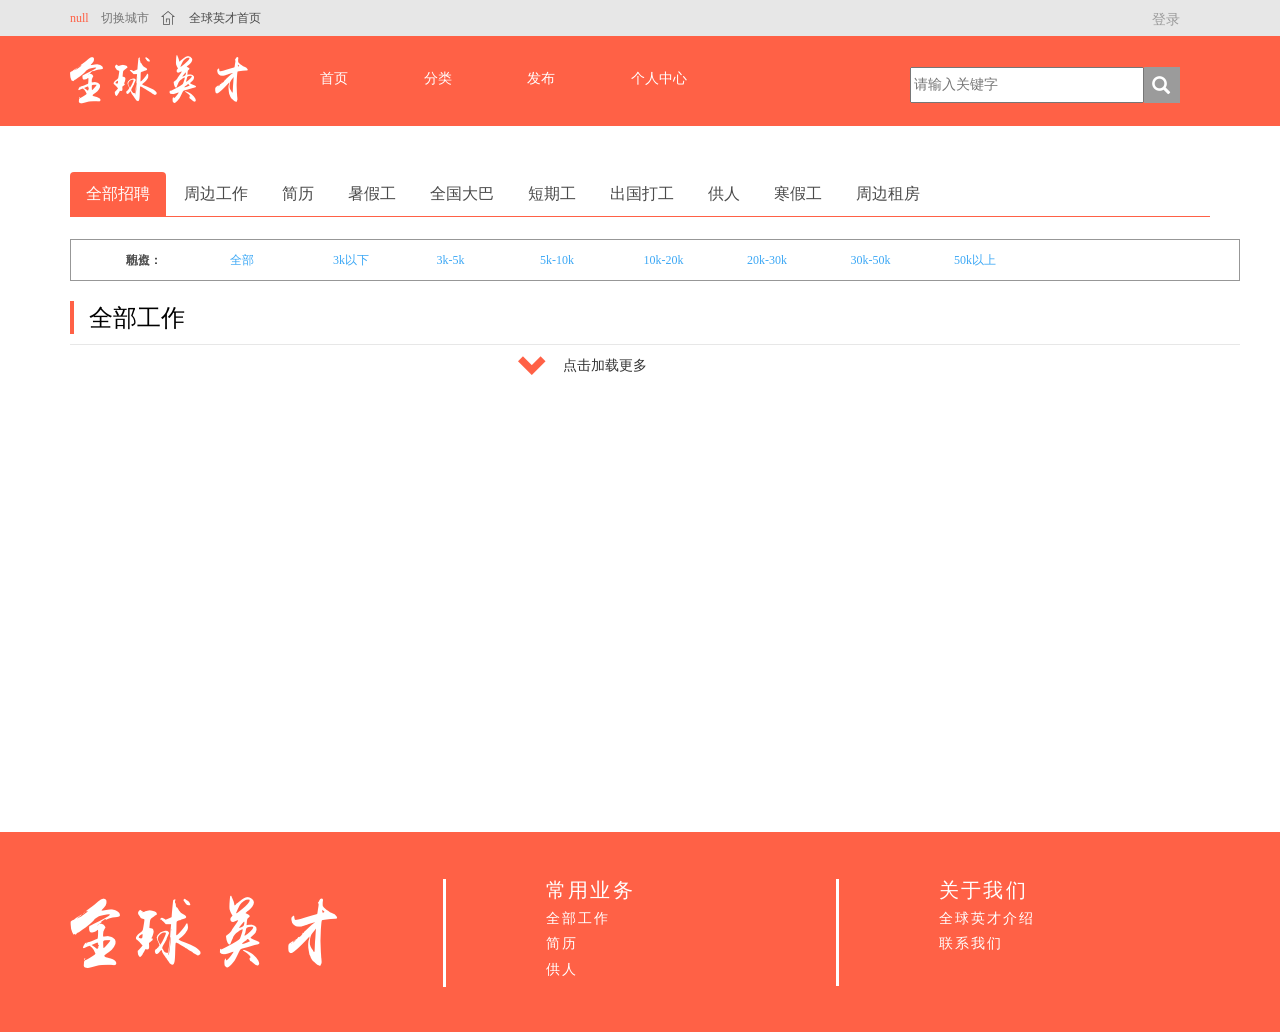
<file: list-work.html>
<!DOCTYPE html>
<html lang="zh-CN">
<head>
    <meta charset="utf-8">
    <meta name="viewport" content="width=device-width, initial-scale=1">
    <title>全球英才</title>
    <link href="css/bootstrap.css" rel="stylesheet">
    <link rel="stylesheet" href="css/index.css" type="text/css"/>
    <link rel="stylesheet" href="css/top.css" type="text/css"/>
	<link rel="stylesheet" href="css/list-work.css" type="text/css" />
	<link rel="stylesheet" href="css/kuCity.css"/>
</head>

<body class="work">
	<!--<include src="top.html"></include>-->
	<div class="top1" id="top1">
		<div class="container" style="min-width: 1170px;">
			<div class="row col-xs-12 col-md-12">
				<span class="top-text01 loginframe lalala" id="atCity"></span>&nbsp;&nbsp;
		  		<input type="text" class="top-text02 search changeCity" placeholder="切换城市">
		  		<img src="assets/首页logo.png">&nbsp;&nbsp;
		  		<a href="index.html"><span class="top-text03 loginframe">全球英才首页</span></a>
		  		
		  		<a data-toggle="modal" href="#login"><span class="top-text04 login loginframe"  id="Login">登录</span></a>
				  	<div class="modal fade" id="login">
				    	<div class="modal-dialog">
				        	<div class="modal-content"style="width: 380px; height: 436px;">
				            	<div class="modal-header head-model" id="head-model">
				            		<button type="button" class="close" data-dismiss="modal" aria-label="Close"><span aria-hidden="true">&times;</span></button>
				                	<h4 class="modal-title login-title">全球英才</h4>
				            	</div>
				            	<div class="modal-body" id="body-modal" style="padding-left: 35px;">
					            	<p class="phone-text">手机号登录</p>
					                <!--<span class="phone-number">手机号</span><br />-->
					            	<input type="text" class="form-control phone" id="phone" placeholder="手机号"
		  								onfocus="if(placeholder=='手机号')placeholder=''" onblur="if(!placeholder)placeholder='手机号'"/>
				                	<img src="assets/clear.jpg" id="qingkong"/>
		  							<input type="text" class="form-control code-frame" id="code-frame" placeholder="验证码"
		  								onfocus="if(placeholder=='验证码')placeholder=''" onblur="if(!placeholder)placeholder='验证码'">
		  							<button type="button" class="btn btn-default get-code" id="get-code" style="width: 90px; font-size: 10px;"><span class="get-codetext">获取验证码</span></button>
		  							<br />
		  							<button type="button" class="btn btn-default login-button" id="login-button" onclick="login()"><span class="login-buttontext">登录</span></button>						
				           		</div>      
				        	</div>
				    	</div>
				    </div>
				    <span class="top-text04 login loginframe ppp" id="Logout">退出登录</span>
				<span class="top-text04 login loginframe pp" id="pp"></span>
	  			</div>
			</div>
		</div>
	
	<div class="toptoptop" id="top2">
		<div class="container" style="min-width: 1170px;">
			<div class="row col-xs-12 col-md-12 navi">
				<a href="index.html"><img src="assets/top-logo.png" /></a>
				<div class="nav_menu">
					<a href="index.html"><span class="top-text05">首页</span></a>
					<div class="dropdown nav_text01">
						<span id="dLabel" type="button" data-toggle="dropdown" aria-haspopup="true" aria-expanded="false" class="top-text05">分类</span>
						<ul class="dropdown-menu drMenu" aria-labelledby="dLabel" id="drMenu">
							<li>
								<span class="indexMenuText"><a href="list-work.html?__hbt=1502417911378#allwork-infor">全部职位</a></span>
								<span class="indexMenuText"><a href="list-work.html?__hbt=1502417911378#roundwork-infor">周边工作</a></span>
							</li>
							<li>
								<span class="indexMenuText"><a href="list-work.html?__hbt=1502417911378#resume-infor">简历</a></span>
								<span class="indexMenuText"><a href="list-work.html?__hbt=1502417911378#summer-infor">暑假工</a></span>
							</li>
							<li>
								<span class="indexMenuText"><a href="list-work.html?__hbt=1502417911378#bus-infor">全国大巴</a></span>
								<span class="indexMenuText"><a href="list-work.html?__hbt=1502417911378#short-infor">短期工</a></span>
							</li>
							<li>
								<span class="indexMenuText"><a href="list-work.html?__hbt=1502417911378#abroad-infor">出国打工</a></span>
								<span class="indexMenuText"><a href="list-work.html?__hbt=1502417911378#cofession-infor">供人</a></span>
							</li>
							<li>
								<span class="indexMenuText"><a href="list-work.html?__hbt=1502417911378#winner-infor">寒假工</a></span>
								<span class="indexMenuText"><a href="list-work.html?__hbt=1502417911378#rent-infor">周边租房</a></span>
							</li>
						</ul>
					</div>
					<a href="issue.html"><span class="top-text05">发布</span></a>
					<a href="all-information.html"><span class="top-text05">个人中心</span></a>
				</div>
				<div class="nav_text02">
					<input class="search-frame" type="text" id="keywords" onchange="KeySearch()" placeholder="请输入关键字"
		  								onfocus="if(placeholder=='请输入关键字')placeholder=''" onblur="if(!placeholder)placeholder='请输入关键字'"/>
					<span class="glyphicon glyphicon-search" id="button-souo" style="cursor: pointer;"></span>
				</div>
			</div>
		</div>
	</div>

	
	<div class="container" id="nav-menu" style="min-height: 600px;">	
		  <!-- Nav tabs -->
		  <ul class="nav nav-tabs" role="tablist" id="list-menu">
		    <li role="presentation" id="all-pos" class="active"><a href="#allwork-infor" role="tab" data-toggle="tab" name="allwork-infor"><span class="nav-text" id="navt1">全部招聘</span></a></li>
		    <li role="presentation" id="nav10" ><a href="#roundwork-infor" role="tab" data-toggle="tab" name="roundwork-infor"><span class="nav-text" id="navt10">周边工作</span></a></li>
		    <li role="presentation" id="nav02"><a href="#resume-infor" role="tab" data-toggle="tab" name="resume-infor"><span class="nav-text" id="navt2">简历</span></a></li>
		    <li role="presentation" id="nav03" ><a href="#summer-infor" role="tab" data-toggle="tab" name="summer-infor"><span class="nav-text" id="navt3">暑假工</span></a></li>
		    <li role="presentation" id="nav04" ><a href="#bus-infor" role="tab" data-toggle="tab"><span class="nav-text" id="navt4">全国大巴</span></a></li>
		    <li role="presentation" id="nav05"><a href="#short-infor" role="tab" data-toggle="tab"><span class="nav-text" id="navt5">短期工</span></a></li>
		    <li role="presentation" id="nav06" ><a href="#abroad-infor" role="tab" data-toggle="tab"><span class="nav-text" id="navt6">出国打工</span></a></li>
		    <li role="presentation" id="nav07" ><a href="#cofession-infor" role="tab" data-toggle="tab"><span class="nav-text" id="navt7">供人</span></a></li>
		    <li role="presentation" id="nav08"><a href="#winner-infor" role="tab" data-toggle="tab"><span class="nav-text" id="navt8">寒假工</span></a></li>
		    <li role="presentation" id="nav09"><a href="#rent-infor" role="tab" data-toggle="tab"><span class="nav-text" id="navt9">周边租房</span></a></li>
		    
		  </ul>
		
	  	<!-- Tab panes -->
	  	<div class="tab-content">
		  	
		  	<!--全部工作列表页-->
		    <div role="tabpanel" class="tab-pane active" id="allwork-infor">
		    	<div class="container" id="list-container" > 
					<ul class="ul-container01" id="list-job">
						<li class="list-work01"><span class="list-text01">职位：</span></li>
						<ul class="list" id="list-job01">
							<!--<li class="list-work01" id="" onclick="ChoosePosi(this)"><span class="list-text03">销售代表</span></li>-->
						</ul>
						
					</ul>	
					<ul class="ul-container01" id="list-place">
						<li class="list-work01"><span class="list-text01">地点：</span></li>
						<ul class="list" id="list-city01">
							<!--<li class="list-work01"><span class="list-text03">海曙</span></li>
							<li class="list-work01"><span class="list-text03">江东</span></li>	-->
						</ul>
								
					</ul>
					<ul class="ul-container01" id="list-salary01" style="margin-bottom: 10px;">
						<li class="list-work01"><span class="list-text01">薪资：</span></li>
						<li class="list-work01" id="0" onclick="ChooseSalary(this)"><span class="list-text03">全部</span></li>
						<li class="list-work01" id="1" onclick="ChooseSalary(this)"><span class="list-text03">3k以下</span></li>
						<li class="list-work01" id="2" onclick="ChooseSalary(this)"><span class="list-text03">3k-5k</span></li>
						<li class="list-work01" id="3" onclick="ChooseSalary(this)"><span class="list-text03">5k-10k</span></li>
						<li class="list-work01" id="4" onclick="ChooseSalary(this)"><span class="list-text03">10k-20k</span></li>
						<li class="list-work01" id="5" onclick="ChooseSalary(this)"><span class="list-text03">20k-30k</span></li>
						<li class="list-work01" id="6" onclick="ChooseSalary(this)"><span class="list-text03">30k-50k</span></li>
						<li class="list-work01" id="7" onclick="ChooseSalary(this)"><span class="list-text03">50k以上</span></li>
					</ul>				
				</div> 
				
				<div class="container">
					<div class="row" id="guess">
						<div class="col-md-2" id="line"><span class="index-text03">全部工作</span></div>
						<div class="col-md-10"></div>
					</div>
				</div>
			
				<div class="container" id="container2">
					<div class="row" id="allP">
						<!--<p class="index-guesstext" id="ll" onclick="ShowIndexDe(this)">
							<span class="index-text04">专业的销售代表</span>
							<span class="index-text05">宁波轩马信息科技有限公司</span>
							<span class="index-text06">宁波江东</span>
							<span class="index-text07">2000/月</span>
						</p>					-->
					</div>
				</div>	
				
				<div class="container " id="container2" style="min-width: 1170px;">
					<div class="row col-xs-4 col-md-2" id="getMo"  onclick="GetMore1()">
						<span class="glyphicon glyphicon-chevron-down" id="getMore" aria-hidden="true"></span>
						<span class="moreText">点击加载更多</span>
					</div>
				</div>
		    </div>
			
			<!--周边工作列表页-->
		    <div role="tabpanel" class="tab-pane" id="roundwork-infor">
		    	<div class="container" id="list-container" > 
					<ul class="ul-container01" id="list-job">
						<li class="list-work01"><span class="list-text01">职位：</span></li>
						<ul class="list" id="list-job02">
							<!--<li class="list-work01" id="" onclick="ChoosePosiA(this)"><span class="list-text03">销售代表</span></li>-->
						</ul>
						
					</ul>	
					<ul class="ul-container01" id="list-place">
						<li class="list-work01"><span class="list-text01">地点：</span></li>
						<ul class="list" id="list-city02">
							<!--<li class="list-work01"><span class="list-text03">海曙</span></li>
							<li class="list-work01"><span class="list-text03">江东</span></li>	-->
						</ul>
								
					</ul>
					<ul class="ul-container01" id="list-salary01" style="margin-bottom: 10px;">
						<li class="list-work01"><span class="list-text01">薪资：</span></li>
						<li class="list-work01" id="0" onclick="ChooseSalaryA(this)"><span class="list-text03">全部</span></li>
						<li class="list-work01" id="1" onclick="ChooseSalaryA(this)"><span class="list-text03">3k以下</span></li>
						<li class="list-work01" id="2" onclick="ChooseSalaryA(this)"><span class="list-text03">3k-5k</span></li>
						<li class="list-work01" id="3" onclick="ChooseSalaryA(this)"><span class="list-text03">5k-10k</span></li>
						<li class="list-work01" id="4" onclick="ChooseSalaryA(this)"><span class="list-text03">10k-20k</span></li>
						<li class="list-work01" id="5" onclick="ChooseSalaryA(this)"><span class="list-text03">20k-30k</span></li>
						<li class="list-work01" id="6" onclick="ChooseSalaryA(this)"><span class="list-text03">30k-50k</span></li>
						<li class="list-work01" id="7" onclick="ChooseSalaryA(this)"><span class="list-text03">50k以上</span></li>
					</ul>				
				</div> 
				
				<div class="container">
					<div class="row" id="guess">
						<div class="col-md-2" id="line"><span class="index-text03">周边工作</span></div>
						<div class="col-md-10"></div>
					</div>
				</div>
			
				<div class="container" id="container2">
					<div class="row" id="allArou">
						<!--<p class="index-guesstext" id="ll" onclick="ShowIndexDe(this)">
							<span class="index-text04">专业的销售代表</span>
							<span class="index-text05">宁波轩马信息科技有限公司</span>
							<span class="index-text06">宁波江东</span>
							<span class="index-text07">2000/月</span>
						</p>					-->
					</div>
				</div>
				<div class="container " id="container2" style="min-width: 1170px;">
					<div class="row col-xs-4 col-md-2" id="getMo"  onclick="GetMore2()">
						<span class="glyphicon glyphicon-chevron-down" id="getMore" aria-hidden="true"></span>
						<span class="moreText">点击加载更多</span>
					</div>
				</div>
		    </div>
			    
		    <!--简历列表页-->
		    <div role="tabpanel" class="tab-pane" id="resume-infor">		
				<div class="container" id="list-container" > 
					<!--<ul class="ul-container01" id="list-quali03">
						<li class="list-work01"><span class="list-text01">学历：</span></li>
						<li class="list-work01" id="0" onclick="ChooseQualiR(this)"><span class="list-text02">全部</span></li>
						<li class="list-work01" id="1" onclick="ChooseQualiR(this)"><span class="list-text03">初中</span></li>
						<li class="list-work01" id="2" onclick="ChooseQualiR(this)"><span class="list-text03">高中</span></li>
						<li class="list-work01" id="3" onclick="ChooseQualiR(this)"><span class="list-text03">大专</span></li>
						<li class="list-work01" id="4" onclick="ChooseQualiR(this)"><span class="list-text03">本科</span></li>
						<li class="list-work01" id="5" onclick="ChooseQualiR(this)"><span class="list-text03">硕士</span></li>
						<li class="list-work01" id="6" onclick="ChooseQualiR(this)"><span class="list-text03">博士</span></li>
					</ul>	-->
					<ul class="ul-container01" id="list-job">
						<li class="list-work01"><span class="list-text01">职位：</span></li>
						<ul class="list" id="list-job03">
							<!--<li class="list-work01" id="" onclick="ChoosePosiR(this)"><span class="list-text03">销售代表</span></li>-->
						</ul>
						
					</ul>	
					<ul class="ul-container01" id="list-place">
						<li class="list-work01"><span class="list-text01">地点：</span></li>
						<ul class="list" id="list-city03">
							<!--<li class="list-work01"><span class="list-text03">海曙</span></li>
							<li class="list-work01"><span class="list-text03">江东</span></li>	-->
						</ul>
								
					</ul>
					<ul class="ul-container01" id="list-salary01" style="margin-bottom: 10px;">
						<li class="list-work01"><span class="list-text01">薪资：</span></li>
						<li class="list-work01" id="0" onclick="ChooseSalaryR(this)"><span class="list-text03">全部</span></li>
						<li class="list-work01" id="1" onclick="ChooseSalaryR(this)"><span class="list-text03">3k以下</span></li>
						<li class="list-work01" id="2" onclick="ChooseSalaryR(this)"><span class="list-text03">3k-5k</span></li>
						<li class="list-work01" id="3" onclick="ChooseSalaryR(this)"><span class="list-text03">5k-10k</span></li>
						<li class="list-work01" id="4" onclick="ChooseSalaryR(this)"><span class="list-text03">10k-20k</span></li>
						<li class="list-work01" id="5" onclick="ChooseSalaryR(this)"><span class="list-text03">20k-30k</span></li>
						<li class="list-work01" id="6" onclick="ChooseSalaryR(this)"><span class="list-text03">30k-50k</span></li>
						<li class="list-work01" id="7" onclick="ChooseSalaryR(this)"><span class="list-text03">50k以上</span></li>
					</ul>				
				</div> 
				
				<div class="container">
					<div class="row" id="guess">
						<div class="col-md-2" id="line"><span class="index-text03">所有简历</span></div>
						<div class="col-md-10"></div>
					</div>
				</div>
				
				<div class="container" id="container2">
					<div class="row" id="allRes">
						<!--<p class="index-guesstext" id="al" onclick="ShowInforDe(this)">
							<span class="index-text04">Lilly Griffth</span>
							<span class="index-text05">销售经理</span>
							<span class="index-text06">专科</span>
							<span class="index-text07">22854</span>
						</p>-->
					</div>
				</div>
				<div class="container " id="container2" style="min-width: 1170px;">
					<div class="row col-xs-4 col-md-2" id="getMo"  onclick="GetMore3()">
						<span class="glyphicon glyphicon-chevron-down" id="getMore" aria-hidden="true"></span>
						<span class="moreText">点击加载更多</span>
					</div>
				</div>
			</div>
			
			<!--暑假工列表页-->
			<div role="tabpanel" class="tab-pane" id="summer-infor">
				
				<div class="container">
					<div class="row" id="guess">
						<div class="col-md-2" id="line"><span class="index-text03">暑假工</span></div>
						<div class="col-md-10"></div>
					</div>
				</div>
				
				<div class="container" id="container2">
					<div class="row" id="allSum">					
						<!--<p class="index-guesstext" id="alls" onclick="ShowWorkDe(this)">
							<span class="index-text04">专业的销售代表</span></a>
							<span class="index-text05">Lake Jailyn</span>
						</p>										-->
					</div>
				</div>
				<div class="container " id="container2" style="min-width: 1170px;">
					<div class="row col-xs-4 col-md-2" id="getMo" onclick="GetMore4()">
						<span class="glyphicon glyphicon-chevron-down" id="getMore" aria-hidden="true"></span>
						<span class="moreText">点击加载更多</span>
					</div>
				</div>
			</div>
			
			<!--全国大巴列表页-->
			<div role="tabpanel" class="tab-pane" id="bus-infor">			
				<div class="container">
					<div class="row" id="guess">
						<div class="col-md-2" id="line"><span class="index-text03">全国大巴</span></div>
						<div class="col-md-10"></div>
					</div>
				</div>
				
				<div class="container" id="container2">
					<div class="row" id="allBu">
						<!--<p class="index-guesstext"id="alls" onclick="ShowWorkDe(this)">
							<span class="index-text04">大巴</span>
							<span class="index-text05">New York</span>
						</p>		-->
					</div>
				</div>	
				<div class="container " id="container2" style="min-width: 1170px;">
					<div class="row col-xs-4 col-md-2" id="getMo" onclick="GetMore5()">
						<span class="glyphicon glyphicon-chevron-down" id="getMore" aria-hidden="true"></span>
						<span class="moreText">点击加载更多</span>
					</div>
				</div>
			</div>
			
			<!--短期工列表页-->
			<div role="tabpanel" class="tab-pane" id="short-infor">
				
				<div class="container">
					<div class="row" id="guess">
						<div class="col-md-2" id="line"><span class="index-text03">短期工</span></div>
						<div class="col-md-10"></div>
					</div>
				</div>
				
				<div class="container" id="container2">
					<div class="row" id="allSho">
						<!--<p class="index-guesstext"id="alls" onclick="ShowWorkDe(this)">
							<span class="index-text04">专业的销售代表</span>
							<span class="index-text05">Lilly Griffth</span>
							<span class="index-text06">70km</span>
						</p>				-->
					</div>
				</div>	
				<div class="container " id="container2" style="min-width: 1170px;">
					<div class="row col-xs-4 col-md-2" id="getMo" onclick="GetMore6()">
						<span class="glyphicon glyphicon-chevron-down" id="getMore" aria-hidden="true"></span>
						<span class="moreText">点击加载更多</span>
					</div>
				</div>
			</div>
			
			<!--出国打工列表页-->
			<div role="tabpanel" class="tab-pane" id="abroad-infor">
				
				<div class="container">
					<div class="row" id="guess">
						<div class="col-md-2" id="line"><span class="index-text03">出国打工</span></div>
						<div class="col-md-10"></div>
					</div>
				</div>
				
				<div class="container" id="container2">
					<div class="row" id="allAbl">
						<!--<p class="index-guesstext"id="alls" onclick="ShowWorkDe(this)">
							<span class="index-text04">专业的销售代表</span>
							<span class="index-text05">Lilly Griffth</span></a>
						</p>			-->
					</div>
				</div>	
				<div class="container " id="container2" style="min-width: 1170px;">
					<div class="row col-xs-4 col-md-2" id="getMo" onclick="GetMore7()">
						<span class="glyphicon glyphicon-chevron-down" id="getMore" aria-hidden="true"></span>
						<span class="moreText">点击加载更多</span>
					</div>
				</div>
			</div>
			
			<!--供人列表页-->
			<div role="tabpanel" class="tab-pane" id="cofession-infor">
				<div class="container" id="list-container" > 
					<ul class="ul-container01" id="list-place">
						<li class="list-work01"><span class="list-text01">地点：</span></li>
						<ul class="list" id="list-city04">
							<!--<li class="list-work01"><span class="list-text03">海曙</span></li>
							<li class="list-work01"><span class="list-text03">江东</span></li>	-->
						</ul>
								
					</ul>
					<ul class="ul-container01" id="list-salary04" style="margin-bottom: 10px;">
						<li class="list-work01"><span class="list-text01">薪资：</span></li>
						<li class="list-work01" id="0" onclick="ChooseSalaryP(this)"><span class="list-text03">全部</span></li>
						<li class="list-work01" id="1" onclick="ChooseSalaryP(this)"><span class="list-text03">3k以下</span></li>
						<li class="list-work01" id="2" onclick="ChooseSalaryP(this)"><span class="list-text03">3k-5k</span></li>
						<li class="list-work01" id="3" onclick="ChooseSalaryP(this)"><span class="list-text03">5k-10k</span></li>
						<li class="list-work01" id="4" onclick="ChooseSalaryP(this)"><span class="list-text03">10k-20k</span></li>
						<li class="list-work01" id="5" onclick="ChooseSalaryP(this)"><span class="list-text03">20k-30k</span></li>
						<li class="list-work01" id="6" onclick="ChooseSalaryP(this)"><span class="list-text03">30k-50k</span></li>
						<li class="list-work01" id="7" onclick="ChooseSalaryP(this)"><span class="list-text03">50k以上</span></li>
					</ul>				
				</div> 
				<div class="container">
					<div class="row" id="guess">
						<div class="col-md-2" id="line"><span class="index-text03">全部供人</span></div>
						<div class="col-md-10"></div>
					</div>
				</div>
				
				<div class="container" id="container2">
					<div class="row" id="allProv">
						<!--<p class="index-guesstext" id="all" onclick="ShowProDe(this)">
							<span class="index-text04">销售代表</span>
							<span class="index-text05">宁波轩马中介</span>
							<span class="index-text06">宁波江东</span>
							<span class="index-text07">68408</span>
						</p>			-->
					</div>
				</div>	
				<div class="container " id="container2" style="min-width: 1170px;">
					<div class="row col-xs-4 col-md-2" id="getMo" onclick="GetMore8()">
						<span class="glyphicon glyphicon-chevron-down" id="getMore" aria-hidden="true"></span>
						<span class="moreText">点击加载更多</span>
					</div>
				</div>
			</div>
			
			<!--寒假工列表页-->
			<div role="tabpanel" class="tab-pane" id="winner-infor">
				
				<div class="container">
					<div class="row" id="guess">
						<div class="col-md-2" id="line"><span class="index-text03">寒假工</span></div>
						<div class="col-md-10"></div>
					</div>
				</div>
				
				<div class="container" id="container2">
					<div class="row" id="allWinn">
						<!--<p class="index-guesstext"id="alls" onclick="ShowWorkDe(this)">
							<span class="index-text04">销售代表</span>
							<span class="index-text05">Lake Jaily</span>
							<span class="index-text06">70km</span>
						</p>		-->
					</div>
				</div>
				<div class="container " id="container2" style="min-width: 1170px;">
					<div class="row col-xs-4 col-md-2" id="getMo" onclick="GetMore9()">
						<span class="glyphicon glyphicon-chevron-down" id="getMore" aria-hidden="true"></span>
						<span class="moreText">点击加载更多</span>
					</div>
				</div>
			</div>
			
			<!--周边租房列表页-->
			<div role="tabpanel" class="tab-pane" id="rent-infor">
				<div class="container">
					<div class="row" id="guess">
						<div class="col-md-2" id="line"><span class="index-text03">周边租房</span></div>
						<div class="col-md-10"></div>
					</div>
				</div>
				
				<div class="container" id="container2">
					<div class="row" id="allRen">
						<!--<p class="index-guesstext" id="allr" onclick="ShowWorkDe(this)">
							<span class="index-text04">周边出租房</span>
							<span class="index-text05">4189 Runt Hignway</span>
						</p>-->
					</div>
				</div>	
				<div class="container " id="container2" style="min-width: 1170px;">
					<div class="row col-xs-4 col-md-2" id="getMo" onclick="GetMore10()">
						<span class="glyphicon glyphicon-chevron-down" id="getMore" aria-hidden="true"></span>
						<span class="moreText">点击加载更多</span>
					</div>
				</div>
			</div>
			
		</div>
			
	</div>
	
	<include src="bottom.html"></include>
	
</body>
	<script src="js/jquery-1.11.1.js"></script>
	<script type="text/javascript" src="layer/layer.js" ></script>
    <script src="js/bootstrap.min.js"></script>
    <script src="js/urlf.js"></script>
    <script src="js/login.js"></script>
    <script src="js/jQuery.md5.js"></script>
	<script src="js/html5shiv.js"></script>
    <script src="js/include.js"></script>
    <script src="js/index/index.js"></script>
    <script type="text/javascript">
    	$(document).ready(function() {
		    if(location.hash) {
		        $('a[href=' + location.hash + ']').tab('show');
	    	}
		    $(document.body).on("click", "a[data-toggle]", function(event) {
		        location.hash = this.getAttribute("href");
		    });
		});
		$(window).on('popstate', function() {
		    var anchor = location.hash || $("a[data-toggle = tab]").first().attr("href");
		    $('a[href=' + anchor + ']').tab('show');
		});
    </script>
    <script src='http://api.map.baidu.com/api?v=2.0&ak=GAGiz9gdoRfTpImL6A2RZYxH' type='text/javascript'></script>
    <script type="text/javascript">
    	var cityci;
    	// 百度地图API功能
		var map = new BMap.Map("bdMapBox");
		var nowCity = new BMap.LocalCity();
		nowCity.get(bdGetPosition);
		function bdGetPosition(result){
			this.cityci = result.name; //当前的城市名			
			/*自定义代码*/
//			atCity.innerHTML = this.cityci;
			/*自定义代码*/		
			setCookie("city",this.cityci);
		}	
    </script>
	<script src="js/kuCity.js"></script>
    <script>
    	$('.search').kuCity();
    </script>
    <script src="js/list-work/allworkInfor.js"></script>
    <script src="js/list-work/roundwork-infor.js"></script>
    <script src="js/list-work/summer-infor.js"></script>
    <script src="js/list-work/bus-infor.js"></script>
    <script src="js/list-work/all-resume.js"></script>
    <script src="js/list-work/provide-infor.js"></script>
    <script src="js/list-work/rent.js"></script>
    
</html>
</file>
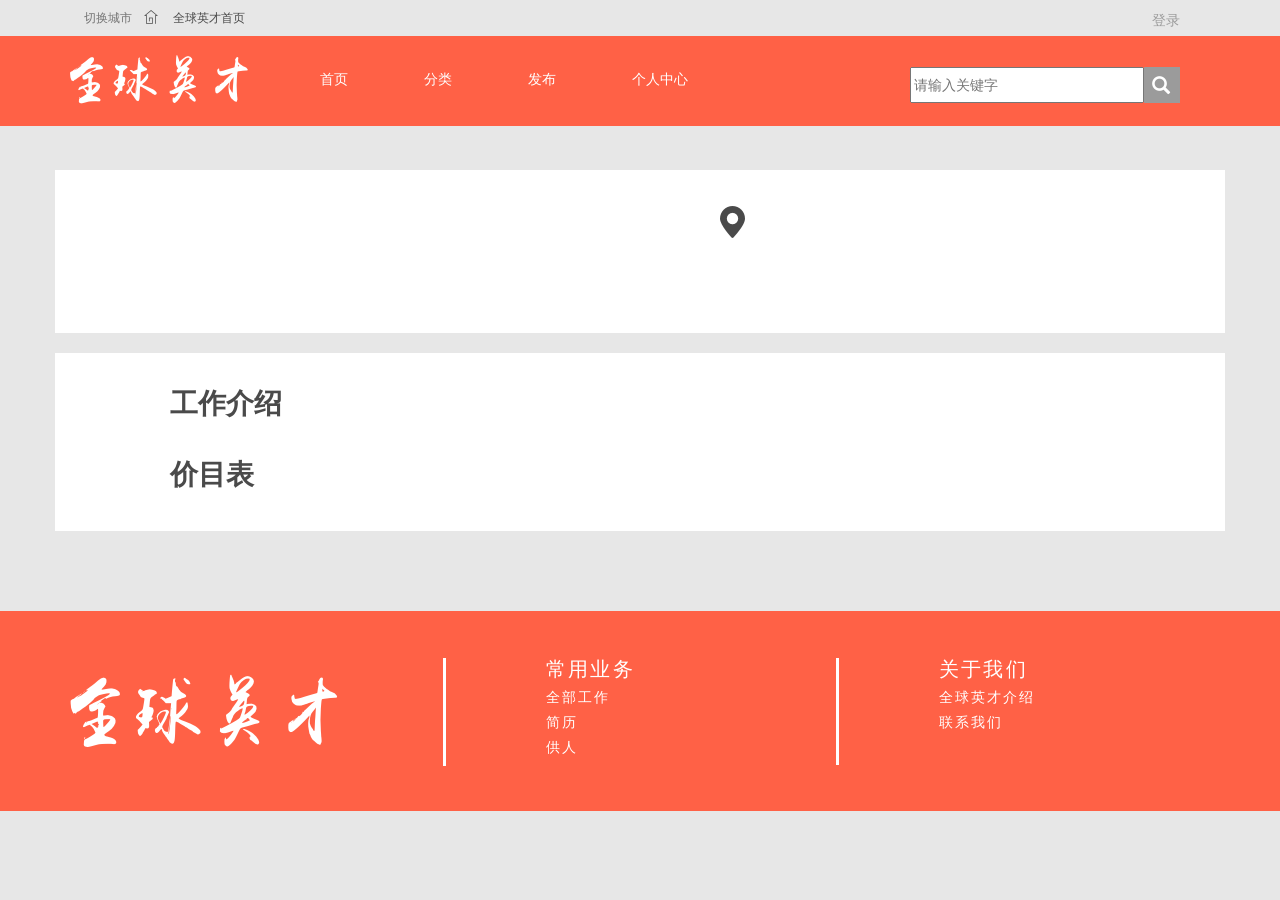
<file: rent-information.html>
<html lang="zh-CN">
<head>
    <meta charset="utf-8">
    <meta http-equiv="X-UA-Compatible" content="IE=edge">
    <meta name="viewport" content="width=device-width, initial-scale=1">
    <title>全球英才</title>
    <link href="css/bootstrap.css" rel="stylesheet">
    <link rel="stylesheet" href="css/top.css"/>
    <link rel="stylesheet" href="css/detail-allwork.css" type="text/css"/>
	<link rel="stylesheet" href="css/detail-parttimejob.css" type="text/css" />
	<link rel="stylesheet" href="css/kuCity.css"/>
	
</head>

<body class="parttimejob">
	<!--顶部栏-->
	<!--<include src = "top.html"></include>-->
	<div class="top1" id="top1">
		<div class="container" style="min-width: 1170px;">
			<div class="row col-xs-12 col-md-12">
				<span class="top-text01 loginframe" id="atCity"></span>&nbsp;&nbsp;
		  		<input type="text" class="top-text02 search changeCity" placeholder="切换城市">
		  		<img src="assets/首页logo.png">&nbsp;&nbsp;
		  		<a href="index.html"><span class="top-text03 loginframe">全球英才首页</span></a>
		  		
		  		<a data-toggle="modal" href="#login"><span class="top-text04 login loginframe" id="Login">登录</span></a>
				  	<div class="modal fade" id="login">
				    	<div class="modal-dialog">
				        	<div class="modal-content"style="width: 380px; height: 436px;">
				            	<div class="modal-header head-model" id="head-model">
				            		<button type="button" class="close" data-dismiss="modal" aria-label="Close"><span aria-hidden="true">&times;</span></button>
				                	<h4 class="modal-title login-title">全球英才</h4>
				            	</div>
				            	<div class="modal-body" id="body-modal" style="padding-left: 35px;">
					            	<p class="phone-text">手机号登录</p>
					                <!--<span class="phone-number">手机号</span><br />-->
					            	<input type="text" class="form-control phone" id="phone" placeholder="手机号"
		  								onfocus="if(placeholder=='手机号')placeholder=''" onblur="if(!placeholder)placeholder='手机号'"/>
				                	<img src="assets/clear.jpg" id="qingkong"/>
		  							<input type="text" class="form-control code-frame" id="code-frame" placeholder="验证码"
		  								onfocus="if(placeholder=='验证码')placeholder=''" onblur="if(!placeholder)placeholder='验证码'">
		  							<button type="button" class="btn btn-default get-code" id="get-code"style="width: 90px;"><span class="get-codetext">获取验证码</span></button>
		  							<br />
		  							<button type="button" class="btn btn-default login-button" id="login-button" onclick="login()"><span class="login-buttontext">登录</span></button>						
				           		</div>      
				        	</div>
				    	</div>
				    </div>
				    <span class="top-text04 login loginframe ppp" id="Logout">退出登录</span>
				<span class="top-text04 login loginframe pp" id="pp"></span>
	  			</div>
			</div>
		</div>
	
	<div class="toptoptop" id="top2">
		<div class="container" style="min-width: 1170px;">
			<div class="row col-xs-12 col-md-12 navi">
				<a href="index.html"><img src="assets/top-logo.png" /></a>
				<div class="nav_menu">
					<a href="index.html"><span class="top-text05">首页</span></a>
					<div class="dropdown nav_text01">
						<span id="dLabel" type="button" data-toggle="dropdown" aria-haspopup="true" aria-expanded="false" class="top-text05">分类</span>
						<ul class="dropdown-menu drMenu" aria-labelledby="dLabel" id="drMenu">
							<li>
								<span class="indexMenuText"><a href="list-work.html?__hbt=1502417911378#allwork-infor">全部职位</a></span>
								<span class="indexMenuText"><a href="list-work.html?__hbt=1502417911378#roundwork-infor">周边工作</a></span>
							</li>
							<li>
								<span class="indexMenuText"><a href="list-work.html?__hbt=1502417911378#resume-infor">简历</a></span>
								<span class="indexMenuText"><a href="list-work.html?__hbt=1502417911378#summer-infor">暑假工</a></span>
							</li>
							<li>
								<span class="indexMenuText"><a href="list-work.html?__hbt=1502417911378#bus-infor">全国大巴</a></span>
								<span class="indexMenuText"><a href="list-work.html?__hbt=1502417911378#short-infor">短期工</a></span>
							</li>
							<li>
								<span class="indexMenuText"><a href="list-work.html?__hbt=1502417911378#abroad-infor">出国打工</a></span>
								<span class="indexMenuText"><a href="list-work.html?__hbt=1502417911378#cofession-infor">供人</a></span>
							</li>
							<li>
								<span class="indexMenuText"><a href="list-work.html?__hbt=1502417911378#winner-infor">寒假工</a></span>
								<span class="indexMenuText"><a href="list-work.html?__hbt=1502417911378#rent-infor">周边租房</a></span>
							</li>
						</ul>
					</div>
					<a href="issue.html"><span class="top-text05">发布</span></a>
					<a href="all-information.html"><span class="top-text05">个人中心</span></a>
				</div>
				<div class="nav_text02">
					<input class="search-frame" type="text" id="keywords" placeholder="请输入关键字"
		  								onfocus="if(placeholder=='请输入关键字')placeholder=''" onblur="if(!placeholder)placeholder='请输入关键字'"/>
					<span class="glyphicon glyphicon-search" id="button-sousuo"></span>
				</div>
			</ul>
		</div>
	</div>


	<div class="container"> 
		<div class="row">
			<div class="col-md-12" id="work-kind">
				<div class="work-text01" id="workImg">
					<!--<div>
						<img src="assets/QQ截图20170715170745.jpg" />
					</div>
					<div>
						<img src="assets/QQ截图20170715170745.jpg"/>
					</div>
					<div>
						<img src="assets/QQ截图20170715170745.jpg"/>
					</div>
					<div class="img1">
						<img src="assets/QQ截图20170715170745.jpg"/>
					</div>
					<div class="img2">
						<img src="assets/QQ截图20170715170745.jpg"/>
					</div>-->
				</div>
				
				<div class="work-text02" id="Work">
					<div class="work-line01">
						<!--<span class="work-text09">All roads needs feet.</span>-->
					</div>
					<div class="work-line01">
						<img src="assets/坐标.png" />
						<!--<span class="work-text05">64&nbsp;&nbsp;Conroy Mission</span>-->
					</div>
					<div class="work-line02">
						<!--<button type="button" class="btn btn-lg btn-danger" data-toggle="popover" data-content="And here">电话联系</button>&nbsp;&nbsp;&nbsp;&nbsp;
						<a target="_blank" href="http://wpa.qq.com/msgrd?v=3&uin=1352197441&site=qq&menu=yes"><img border="0" src="http://wpa.qq.com/pa?p=2:1352197441:51" alt="点击这里给我发消息" title="点击这里给我发消息"/></a>-->
					</div>
				</div>
			</div>
		</div>
	</div>
	
	<div class="container"> 
		<div class="row">
			<div class="col-md-12" id="work-describe">
				<div class="work-text">
					<div>
						<h1 class="work-text08">工作介绍</h1>
						<div id="wr">
							<p class="work-section01"></p>
						</div>
					</div>
					<div class="div-worksection">
						<h1 class="work-text08">价目表</h1>
						<div id="wrimg">
							<!--<img src="assets/QQ截图20170715171303.jpg" class="work-section03" style="width: 400px;height: 300px;"/>-->
						</div>
					</div>
				</div>
			</div>
		</div>
	</div>
	
	<include src="bottom.html"></include>
</body>
	<!--<script src="https://cdn.bootcss.com/jquery/1.12.4/jquery.min.js"></script>-->
	<script src="js/jquery-1.11.1.js"></script>
	<script type="text/javascript" src="layer/layer.js" ></script>
    <script src="js/bootstrap.min.js"></script>
    <script src="js/include.js"></script>
    	<script>
		$(function () {
  			$('[data-toggle="popover"]').popover()
		})
	</script>
    <script src="js/urlf.js"></script>
    <script src="js/login.js"></script>
	<script src="js/html5shiv.js"></script>
	<script src="js/jQuery.md5.js"></script>
	
	<script src="js/kuCity.js"></script>
    <script>
    	$('.search').kuCity();
    </script>
     <script type="text/javascript" src="http://api.map.baidu.com/api?v=2.0&ak=GAGiz9gdoRfTpImL6A2RZYxH	"></script>
    <script type="text/javascript">
    	var cityci;
    	// 百度地图API功能
		var map = new BMap.Map("bdMapBox");
		var nowCity = new BMap.LocalCity();
		nowCity.get(bdGetPosition);
		function bdGetPosition(result){
			this.cityci = result.name; //当前的城市名			
			/*自定义代码*/
//			atCity.innerHTML = this.cityci;
			/*自定义代码*/		
			setCookie("city",this.cityci);
		}	
    </script>
	<script src="js/detail-infor/rent.js"></script>
</html>
</file>
<file: css/bottom.css>
.bo{
	width: 100%;
	min-width: 1170px;
	margin-top: 60px;
	height: 200px;
	background-color: #FF6146;
}
.bott{
	clear: both;
}
.bott div{
	width: 30%;
    float: left;
    
}
.bott a:link{
	text-decoration: none;
}
.bott a:visited{
	text-decoration: none;
}
.bott a:hover{
	text-decoration: none;
}
.bott a:active{
	text-decoration: none;
}
.h2{
	font-family: "微软雅黑";
	font-size: 20px;
	color: #FFFFFF;
	letter-spacing: 2.22px;
	margin-top: 0;
}
.h5{
	font-family: "微软雅黑";
	font-size: 14px;
	color: #FFFFFF;
	letter-spacing: 2px;
}
#bottom-content{
	padding-top: 47px;
}
#bottom-text{
	padding-left: 100px;
	border-left: 3px solid #FFFFFF;
}
</file>
<file: css/top.css>
.container{
	min-width: 1170px;
}
.top1{
	width: 100%;
	min-width: 1170px;
	height: 36px;
	background-color: #E7E7E7;
}
.toptoptop{
	width: 100%;
	height: 90px;
	min-width: 1170px;
	background-color: #FF6146;
}
.loginframe{
	display: inline-block;
	margin-top: 10px;
	margin-bottom: 10px;
}
.login{
	float: right;
}
.navi{
	clear: both;
}
.nav_menu{
	float: left;
	margin-top: 29px;
}
.top-text05{
	display: inline-block;
	height: 26px;
	margin-left: 72px;
}
.nav_menu span:hover{
	border-bottom: 2px solid #FFFFFF;
}
.navi img{
	float: left;
	margin-top: 15px;
	margin-bottom: 10px;
}
.nav_text01{
	display: inline-block;
}
.nav_text02{
	float: right;
	margin-top: 27px;
	margin-bottom: 27px;
	position: relative;
	/*left: 20px;*/
}
.nav_text02 span{
	display: inline-block;
    font-size: 18px;
    color: #FFFFFF;
    width: 36px;
    height: 36px;
    background-color: #9B9B9B;
    padding-left: 8px;
    padding-top: 9px;
    position: absolute;
    right: 0px;
    top: 0px;
}
.nav_text02 input{
	width: 234px;
	height: 36px;
	margin-right: 36px;
}
.top-text01{
	font-family:"微软雅黑";
	font-size: 12px;
	color: #FF6146;
}
.top-text02{
	font-family: "微软雅黑";
	font-size: 12px;
	color: #9B9B9B;
}
.top-text03{
	font-family: "微软雅黑";
	font-size: 12px;
	color: #4A4A4A;
}
.top-text04{
	font-family:"微软雅黑"
	font-size: 12px;
	color: #9B9B9B;
}
.top-text05{
	cursor: pointer;
	font-family:"微软雅黑"";
	font-size: 14px;
	color: #FFFFFF;
	padding-bottom: 5px;
}
.loginframe span a:link{
	text-decoration: none;
}
.loginframe span a:visited{
	text-decoration: none;
}
.loginframe span a:hover{
	text-decoration: none;
}
.loginframe span a:active{
	text-decoration: none;
}
.modal-content {
    position: relative;
    left: 50%;
    margin-left: -200px;
    margin-top: 200px;
}
.head-model{
	background-color: #FF6146;
}
.login-title{
	font-family: "微软雅黑";
	font-size: 22px;
	color: #FFFFFF;
	/*letter-spacing: 0.75px;*/
}
.phone-text{
	font-family: "微软雅黑";
	font-size: 18px;
	color: #4A4A4A;
}
.phone-number{
	font-family: "微软雅黑";
	font-size: 12px;
	letter-spacing: 0.5px;
}
.phone,.code-frame{
	width: 300px;
	height: 42px;
	border-radius: 8px;
	margin-bottom: 30px;
	border: 1px solid;
}
.form-control:focus{
	border: 1px solid #FF6146;
}
.get-codetext{
	font-family:"微软雅黑";
	font-size: 12px;
	color: #FF6146;
	letter-spacing: 0.5px;
}
.get-code{	
	font-size: 24px;
	position: absolute;
	left: 241px;
    top: 133px;
    border-color: #FF6146;
    border-radius: 6px;
    background-color: #FFFFFF;
}
.login-button{
	width: 300px;
    height: 45px;
    border-radius: 8px;
    background-color: #FF6146;
}
.login-button:visited{
	background-color: #FF6146 !important;
}
.login-button:hover{
	background-color: #FF6146 !important;
}
.login-button:active{
	background-color: #FF6146 !important;
}
.login-buttontext{
	font-family: "微软雅黑";
	font-size: 20px;
	color: #FFFFFF;
	letter-spacing: 0.83px;
}
#qingkong{
	width: 20px;
    height: 20px;
    position: absolute;
    left: 306px;
    top: 66px;	
}
#drMenu{
	width: 185px;
}
#drMenu li span a{
	display: inline-block;
	width: 85px;
	height: 20px;
	margin-bottom: 8px;
	cursor: pointer;
	text-align: center;
	color: #4A4A4A;
}
.indexMenuText{
	font-family: "微软雅黑";
	color: #4a4a4a;
	font-size: 12px;
}
#drMenu li span a:hover{
	color: #FF4616;
	border-left: 3px solid #FF4616;
	
}
#drMenu li span a:link{
	text-decoration: none;
}
#drMenu li span a:visited{
	text-decoration: none;
}
#drMenu li span a:hover{
	text-decoration: none;
}
#drMenu li span a:active{
	text-decoration: none;
}
#Logout{
	display: none;
	display: inline-block;
	cursor: pointer;
	margin-left: 5px;
}
.changeCity{
	width:54px;
	height: 20px;
	background-color: #E7E7E7;
	border: none;
	outline: none;
}
.modal-header .close {
    margin-top: 6px;
    position: relative;
}
</file>
<file: css/detail-allwork.css>
.work{
	background-color: #E7E7E7;
}
#work-kind{
	background-color:#FFFFFF;
	margin-top:40px ;
	margin-bottom: 20px;
}
#work-describe{
	background-color:#FFFFFF;
	margin-bottom: 20px;
}
#company{
	background-color:#FFFFFF;
	margin-bottom: 40px;
}
.work-text01{
	font-family:"微软雅黑";
	font-size: 18px;
	color: #9B9B9B;
}
.work-text02{
	font-family:"微软雅黑";
	font-weight: bold;
	font-size: 36px;
	color: #4A4A4A;
}
.work-text03{
	font-family:"微软雅黑";
	font-weight: bold;
	font-size: 36px;
	color: #FD4545;
	float: right;
}
.work-text04{
	font-family:"微软雅黑";
	font-size: 20px;
	color: #9B9B9B;
}
.work-text05{
	display: inline-block;
	margin-left:20px ;
	font-family:"微软雅黑";
	font-size: 20px;
	color: #4A4A4A;	
}
.work-text06{
	font-family:"微软雅黑";
	font-size: 20px;
	color: #FFFFFF;
}
.work-text07{
	font-family:"微软雅黑";
	font-size: 18px;
	color: #4A4A4A;
}
.work-text08{
	font-family:"微软雅黑";
	font-weight: bold;
	font-size: 28px;
	color: #4A4A4A;
}
.work-section01{
	font-family:"微软雅黑";
	font-weight: bold;
	font-size: 14px;
	color: #4A4A4A;
	margin-top: 40px;
}
.work-section02{
	font-family:"微软雅黑";
	font-weight: bold;
	font-size: 14px;
	color: #4A4A4A;
	margin-top: 20px;
}
#phone-button{
	background-color: #FF6146;
}
.work-text{
	width: 969px;
	margin-top: 36px;
	margin-left: 100px;
	margin-bottom: 40px;
}
.work-line{
	display: block;
	height: 50px;
}
.div-worksection{
	margin-top: 40px;
}
.btn-danger {
    color: #fff;
    background-color: #FF6146;
    border-color: #FF6146;
}
</file>
<file: css/kuCity.css>
.kucity{
    font-family: "微软雅黑";
    font-size:12px;
    position: absolute;
    top:50px;
    left:50px;
    width: 317px;
    *border:1px solid #dedede;
    box-shadow: 0 0 5px 1px #dedede;
    padding:10px;
    background-color: #fff;
    z-index: 1;
}
.kucity h3{
    font-size:12px;
    font-weight: normal;
    color:#666;
}
.kucity .kucity_nav{
    font-size:0;
    padding-top:10px;
    list-style: none;
}
.kucity .kucity_nav li{
    cursor: pointer;
    font-size:12px;
    margin-left:-1px;
    border:1px solid  #dedede;
    display: inline-block;
    color:#666;
    padding:3px 7px;
    transition:all .2s;
}
.kucity .kucity_nav li.active{
    background-color: rgb(4, 168, 253);
    border-color:rgb(4, 168, 253);
    color:#fff;
}

/*kucity_body*/

.kucity .kucity_body{
    padding:10px 5px;
    max-height: 230px;
    overflow-y:auto; 
}
.kucity .kucity_body .kucity_item{
    display: none;    
}
.kucity .kucity_body .kucity_item.active{
    display: block;
}
.kucity_item dt, .kucity_item dd{
    display: inline-block;
}
.kucity_item dl{
    padding:3px 0;
}
.kucity_item dt{
    color:rgb(32, 117, 249);
    padding-top:3px;
    vertical-align: top;
    width:10%;
}
.kucity_item dd{
    width:90%;
}
.kucity_item dd span{
    width: 24%;
    display: inline-block;
    cursor: pointer;
    padding:3px 0;
    border:1px solid #fff;
    transition:all .3s;
}
.kucity_item dd span:hover{
    color:rgb(4, 168, 253);
    text-decoration: underline;
}

.kucity .result{
    list-style: none;
}
.kucity .result li{
    padding:5px;
    background-color: #fff;
    margin:2px 0;
    cursor: pointer;
    overflow: hidden;
}
.kucity .result li.active, .kucity .result li.active .letter{
    background-color: rgb(4, 168, 253);
    color:#fff;
}
.kucity .result li .letter{
    float:right;
    color:#999;
}
.kucity .result li .noresult{
    padding:0 8px;
    color:rgb(253, 130, 27);
}
.kucity .result li:hover, .kucity .result li:hover > .letter{
    background-color: rgb(4, 168, 253);
    color:#fff!important;
}

/*滚动条*/
.kucity_body::-webkit-scrollbar  
{  
    width: 5px;  
    height: 16px;  
    background-color: #F5F5F5;  
}  
  
/*定义滚动条轨道 内阴影+圆角*/  
.kucity_body::-webkit-scrollbar-track  
{  
    border-radius: 10px;  
    background-color: #F5F5F5;  
}  
  
/*定义滑块 内阴影+圆角*/  
.kucity_body::-webkit-scrollbar-thumb  
{  
    border-radius: 5px;  
    background-color: #dedede;  
} 
.kucity_body::-webkit-scrollbar-thumb:hover{
    background-color: #999;
}
</file>
<file: css/issue.css>
.issue-top{
	margin-top: 40px;
}
.issue-top li{
	display: inline-block;
}
.issuetop-img01{
	position: relative;
}
.issuetop-img01 input {
    opacity: 0;
    filter: alpha(opacity=0);
    height: 95px;
    width: 100px;
    position: absolute;
    top: 0;
    left: 0;
    z-index: 9;
}
#select-frame01{
	width: 300px;
	background: #FFFFFF;
	border: 1px solid #BFBFBF;
	box-shadow: inset 0 0 5px 0 rgba(0,0,0,0.24);
	border-radius: 3px;
}
#recruit-select01,#recruit-select02,#recruit-select03,
#resume-select01,#resume-select02,#resume-select03,
#select-frame02{
	width: 110px;
	height: 34px;
	background: #FFFFFF;
	border: 1px solid #CCCCCC;
	border-radius: 3px;
	margin-right: 30px;
}
.select-frame02{
	width: 110px;
	height: 34px;
	background: #FFFFFF;
	border: 1px solid #CCCCCC;
	border-radius: 3px;
	margin-right: 30px;
}
.issuetop-text01{
	margin-left: -45px;
	width: 140px;
	font-family:"微软雅黑";
	font-size: 20px;
	color: #4A4A4A;
}
.issuetop-text02{
	font-family:"微软雅黑";
	font-size: 18px;
	color: #000000;
}
.issuetop-text03{
	font-family:"微软雅黑";
	font-size: 18px;
	color: #000000;	
}
.issuetop-text04{
	font-family:"微软雅黑";
	font-size: 18px;
	color: #FFFFFF;
}
#issue-recruit-button,#issue-resume-button,#issue-provide-button,#issue-rent-button,
#issue-summer-button,#issue-winner-button,#issue-short-button,#issue-abroad-button,
#issue-bus-button,#issuetop-button01{
	margin-left: -45px;
	width: 88px;
	background: #FF6146;
	border: 1px solid #FF6146;
	border-radius: 5px;
}
.input-text01{
	background: #FFFFFF;
	border: 1px solid #CCCCCC;
	box-shadow: inset 0 1px 0 0 #ECECEC;
	border-radius: 3px;
	width: 300px;
	height: 35px;
}
.input-textarea01{
	background: #FFFFFF;
	border: 1px solid #CCCCCC;
	box-shadow: inset 0 1px 0 0 #ECECEC;
	border-radius: 3px;
	width:300px;
	height:82px;
	margin-left: 100px;
	resize: none;
}
#guess01{
	margin-top: 42px;
	margin-bottom: -5px;
}
.issuetop-img01{
	margin-right: 30px;
}
.recWelfare-text,.issuetop-text05{
	font-family:"微软雅黑";
	font-size: 12px;
	color: #FF6146;
}
.issuetop-text06{
	position: absolute;
	margin-left: -45px;
	width: 140px;
	font-family:"微软雅黑";
	font-size: 20px;
	color: #4A4A4A;
}
#recuit-wel span{
	display: inline-block;
	vertical-align: middle;
	width: 70px;
	height: 22px;
	text-align: center;
	background: #FFFFFF;
	border: 1px solid #FF6146;
	border-radius: 3px;
	margin-right: 30px;
	cursor: pointer;
}
#rentInforImage img{
	margin-right: 33px;
}
#summInforImage img{
	margin-right: 33px;
}
#winnInforImage img{
	margin-right: 33px;
}
#shortInforImage img{
	margin-right: 33px;
}
#abroadInforImage img{
	margin-right: 33px;
}
</file>
<file: css/index.css>
ul{
	list-style: none;
}

#middle-container{
	padding-top: 19px;
}

.swiper-container {
    height: 232px;
    margin-left: auto;
    margin-right: auto;
}
.swiper-slide {
    text-align: center;
    font-size: 18px;
    background: #fff;

    /* Center slide text vertically */
    display: -webkit-box;
    display: -ms-flexbox;
    display: -webkit-flex;
    display: flex;
    -webkit-box-pack: center;
    -ms-flex-pack: center;
    -webkit-justify-content: center;
    justify-content: center;
    -webkit-box-align: center;
    -ms-flex-align: center;
    -webkit-align-items: center;
    align-items: center;
}
#table-menu{
	min-width: 262px;
	height:234px;
	background: #FFFFFF;
	border: 1px solid #979797;
	box-shadow: 0 0 4px 0 rgba(0,0,0,0.50);
	border: 1px solid #97979;
}
#table-menu td{
	vertical-align: middle;
}
#table-menu td a:link{
	text-decoration: none;
}
#table-menu td a:visited{
	text-decoration: none;
}
#table-menu td a:hover{
	text-decoration: none;
}
#table-menu td a:active{
	text-decoration: none;
}
#right-table{
	clear: both;
	width: 270px;
	height: 232px;
	background-color: #E7E7E7;
	padding: 12px 14px;
}

#right-table .top{
	clear: both;
	cursor: pointer;
	position: relative;
	display: block;
	box-shadow: 0 0 1px 0 rgba(0,0,0,0.50);
	width: 242px;
	height: 86.4px;
	background-color: #FFFFFF;
	padding-top: 16px;
}
#right-table .bottom{
	box-shadow: 0 0 1px 0 rgba(0,0,0,0.50);
	width: 242px;
	height: 118px;
	background-color: #FFFFFF;
	margin: 5px 0;
	padding-top: 20px;
}

.index-text01{
	font-size: 20px;
	color: #000000;
	font-weight: bold;
	font-family: "微软雅黑";
}
.index-text02{
	font-family: "微软雅黑";
	font-size: 14px;
	color: #9B9B9B;
}
.index-text03{
	font-family:"微软雅黑";
	font-size: 24px;
	color: #000000;
}
#container2 .index-text04{
	padding-left: 15px;
	display:-moz-inline-box;
	display:inline-block;
	width: 42%;
	font-family:"微软雅黑";
	font-size: 18px;
	color: #3DA8F5;
	margin-right: 30px;
}
#container2 .index-text05{	
	display:-moz-inline-box;
	display:inline-block;
	width: 35%;
	font-family:"微软雅黑";
	font-size: 14px;
	color: #4A4A4A;
	margin-right: 30px;
}
#container2 .index-text06{
	display:-moz-inline-box;
	display:inline-block;
	width: 22%;
	font-family:"微软雅黑";
	font-size: 14px;
	color: #4A4A4A;
	margin-right: 30px;
}
#container2 .index-text07{	
	display:-moz-inline-box;
	display:inline-block;
	font-family:"微软雅黑";
	font-size: 18px;
	color: #FD4545;
}
.index-text08{
	font-family:"微软雅黑";
	font-weight: bold;
	font-size: 14px;
	color: #FFFFFF;
}
.index-text09{
	font-family:"微软雅黑";
	font-weight: bold;
	font-size: 14px;
	color: #000000;
}
.index-text10{
	font-family:"微软雅黑";
	font-size: 14px;
	color: #4A4A4A;
}
#line{
	height: 33px;
	border-left: 4px solid #FF6146;
}
#guess{
	margin-top: 20px;
	margin-bottom: -5px;
	border-bottom: 1px solid #E7E7E7;
	padding-bottom: 10px;
}
#table-menu td{
	font-family: "微软雅黑";
	font-size: 14px;
	color: #4A4A4A;
}
#button01{
	background-color:  #FF6146;
}
#right-table ul li{
	line-height: 32px;
}
.button{
	padding-top: 16.1px;
}
#container2 .index-guesstext{
	margin-top: 10px;
	padding-bottom: 8px;
	border-bottom: 1px solid #E7E7E7;
}

#triangle-right{
	color: #FF6146;
	font-size: 14px;
	position: absolute;
	margin-top: 35px;
	margin-left: 170px;
}
.index-guesstext{
	cursor: pointer;
}
#getMore{
	font-size: 30px;
	color: #FF6146;
}
#getMo{
	left: 38%;
	margin-top: 10px;
	position: relative;
	cursor: pointer;
}
.moreText{
	display: inline-block;
    position: absolute;
    left: 60px;
    top: 6px;
}
.getCode{
	position: absolute;
    left: 241px;
    top: 133px;
    border-color: #FF6146;
    border-radius: 6px;
    background-color: #FFFFFF;
}

#container2 .index-text20{
	padding-left: 15px;
	display:-moz-inline-box;
	display:inline-block;
	width: 25%;
	font-family:"微软雅黑";
	font-size: 18px;
	color: #3DA8F5;
	margin-right: 20px;
}
#container2 .index-text21{	
	display:-moz-inline-box;
	display:inline-block;
	width: 25%;
	font-family:"微软雅黑";
	font-size: 14px;
	color: #4A4A4A;
	margin-right: 20px;
}
#container2 .index-text22{
	display:-moz-inline-box;
	display:inline-block;
	width: 25%;
	font-family:"微软雅黑";
	font-size: 14px;
	color: #4A4A4A;
	margin-right: 20px;
}
#container2 .index-text23{	
	display:-moz-inline-box;
	display:inline-block;
	font-family:"微软雅黑";
	font-size: 18px;
	color: #FD4545;
}


#container2 .index-text30{
	padding-left: 15px;
	display:-moz-inline-box;
	display:inline-block;
	width: 20%;
	font-family:"微软雅黑";
	font-size: 18px;
	color: #3DA8F5;
	margin-right: 20px;
}
#container2 .index-text31{	
	display:-moz-inline-box;
	display:inline-block;
	width: 29%;
	font-family:"微软雅黑";
	font-size: 14px;
	color: #4A4A4A;
	margin-right: 20px;
}
#container2 .index-text32{
	display:-moz-inline-box;
	display:inline-block;
	width: 24%;
	font-family:"微软雅黑";
	font-size: 14px;
	color: #4A4A4A;
	margin-right: 20px;
}
#container2 .index-text33{	
	display:-moz-inline-box;
	display:inline-block;
	font-family:"微软雅黑";
	font-size: 18px;
	color: #FD4545;
}


#container2 .index-text40{
	padding-left: 15px;
	display:-moz-inline-box;
	display:inline-block;
	width: 32%;
	font-family:"微软雅黑";
	font-size: 18px;
	color: #3DA8F5;
	margin-right: 20px;
}
#container2 .index-text41{	
	display:-moz-inline-box;
	display:inline-block;
	width: 37%;
	font-family:"微软雅黑";
	font-size: 14px;
	color: #4A4A4A;
	margin-right: 20px;
}
#container2 .index-text43{	
	display:-moz-inline-box;
	display:inline-block;
	font-family:"微软雅黑";
	font-size: 14px;
	color: #4A4A4A;
}
</file>
<file: css/list-work.css>
.nav-tabs {
    border-bottom: 1px solid #ff6146;
}
.nav-tabs > li.active > a, .nav-tabs > li.active > a:hover, .nav-tabs > li.active > a:focus {
    cursor: default;
    background-color: #ff6146;
    border: 1px solid #ff6146;
    border-bottom-color: transparent;
    color: #FFFFFF !important;
}
a {
    color: #4a4a4a;
    text-decoration: none;
}
body {
    font-family: "微软雅黑";
    font-size: 14px;
    line-height: 1.42857143;
}
.ul-container01 li{
	margin-top: 10px;
	width: 100px;
	text-align: left;
	display: inline-block;
}
#list-container{
	margin-top: 22px;
	border: 1px solid #979797;
}
#list-container li{
	cursor: pointer;
}
#nav-menu{
	margin-top: 46px;
}
.nav-text{
	font-family:"微软雅黑";
	font-size: 16px;
}
.list-text01{
	font-family:"微软雅黑";
	font-size: 12px;
	color: #4A4A4A;
}
.list-text02{
	font-family:"微软雅黑";
	font-size: 12px;
	color: #000000;
}
.list-text03{
	font-family:"微软雅黑";
	font-size: 12px;
	color: #3DA8F5;
}
.list{
	margin-left: 65px;
	margin-top: -30px;
}

.back{
	background-color: #FF4616;
}
ul, ol {
    margin-top: 0px;
    margin-bottom: 0px;
}
</file>
<file: css/detail-parttimejob.css>
.parttimejob{
	background-color: #E7E7E7;
}
#div-part01{
	background-color: #FFFFFF;
	margin-top: 40px;
}
#div-part02{
	margin-top: 20px;
	margin-bottom: 40px;
	background-color: #FFFFFF;
}
.work-text09{
	font-family:"微软雅黑";
	font-weight: bold;
	font-size: 36px;
	color: #4A4A4A;
}
.work-text01{
	margin-top: 36px;
	margin-left: 100px;
	margin-bottom: 40px;
	float: left;
}
.work-text02{
	margin-top: 36px;
	margin-left: 650px;
	margin-bottom: 40px;
}
.work-section03{
	margin-top: 40px;
}
.work-line01{
	margin-top: 30px;
}
.work-line02{
	margin-top: 95px;
}
.btn-danger {
    color: #fff;
    background-color: #FF6146;
    border-color: #FF6146;
    margin-right: 25px;
}
#workImg{
	position: relative;
}
#workImg div{
	display: inline-block;
	margin-right: 10px;
}
#workImg div img{
	width: 120px;
	height: 120px;
}
#workImg .img1{
	position: absolute;
	top: 150px;
	left: 0px;
}
#workImg .img2{
	position: absolute;
	top: 150px;
	left: 135px;
}


.work{
	background-color: #E7E7E7;
}
#work-kind{
	background-color:#FFFFFF;
	margin-top:40px ;
	margin-bottom: 20px;
}
#work-describe{
	background-color:#FFFFFF;
	margin-bottom: 20px;
}
#company{
	background-color:#FFFFFF;
	margin-bottom: 40px;
}

.work-text05{
	display: inline-block;
	margin-left:15px ;
	font-family:"微软雅黑";
	font-size: 20px;
	color: #4A4A4A;	
}
.work-text08{
	font-family:"微软雅黑";
	font-weight: bold;
	font-size: 28px;
	color: #4A4A4A;
}
.work-section01{
	font-family:"微软雅黑";
	font-weight: bold;
	font-size: 14px;
	color: #4A4A4A;
	margin-top: 40px;
}
.work-section02{
	font-family:"微软雅黑";
	font-weight: bold;
	font-size: 14px;
	color: #4A4A4A;
	margin-top: 20px;
}
#phone-button{
	background-color: #FF6146;
}
.work-text{
	width: 969px;
	margin-top: 36px;
	margin-left: 100px;
	margin-bottom: 40px;
}
.work-line{
	display: block;
	height: 50px;
}
.div-worksection{
	margin-top: 40px;
}
.btn-danger {
    color: #fff;
    background-color: #FF6146;
    border-color: #FF6146;
}
</file>
